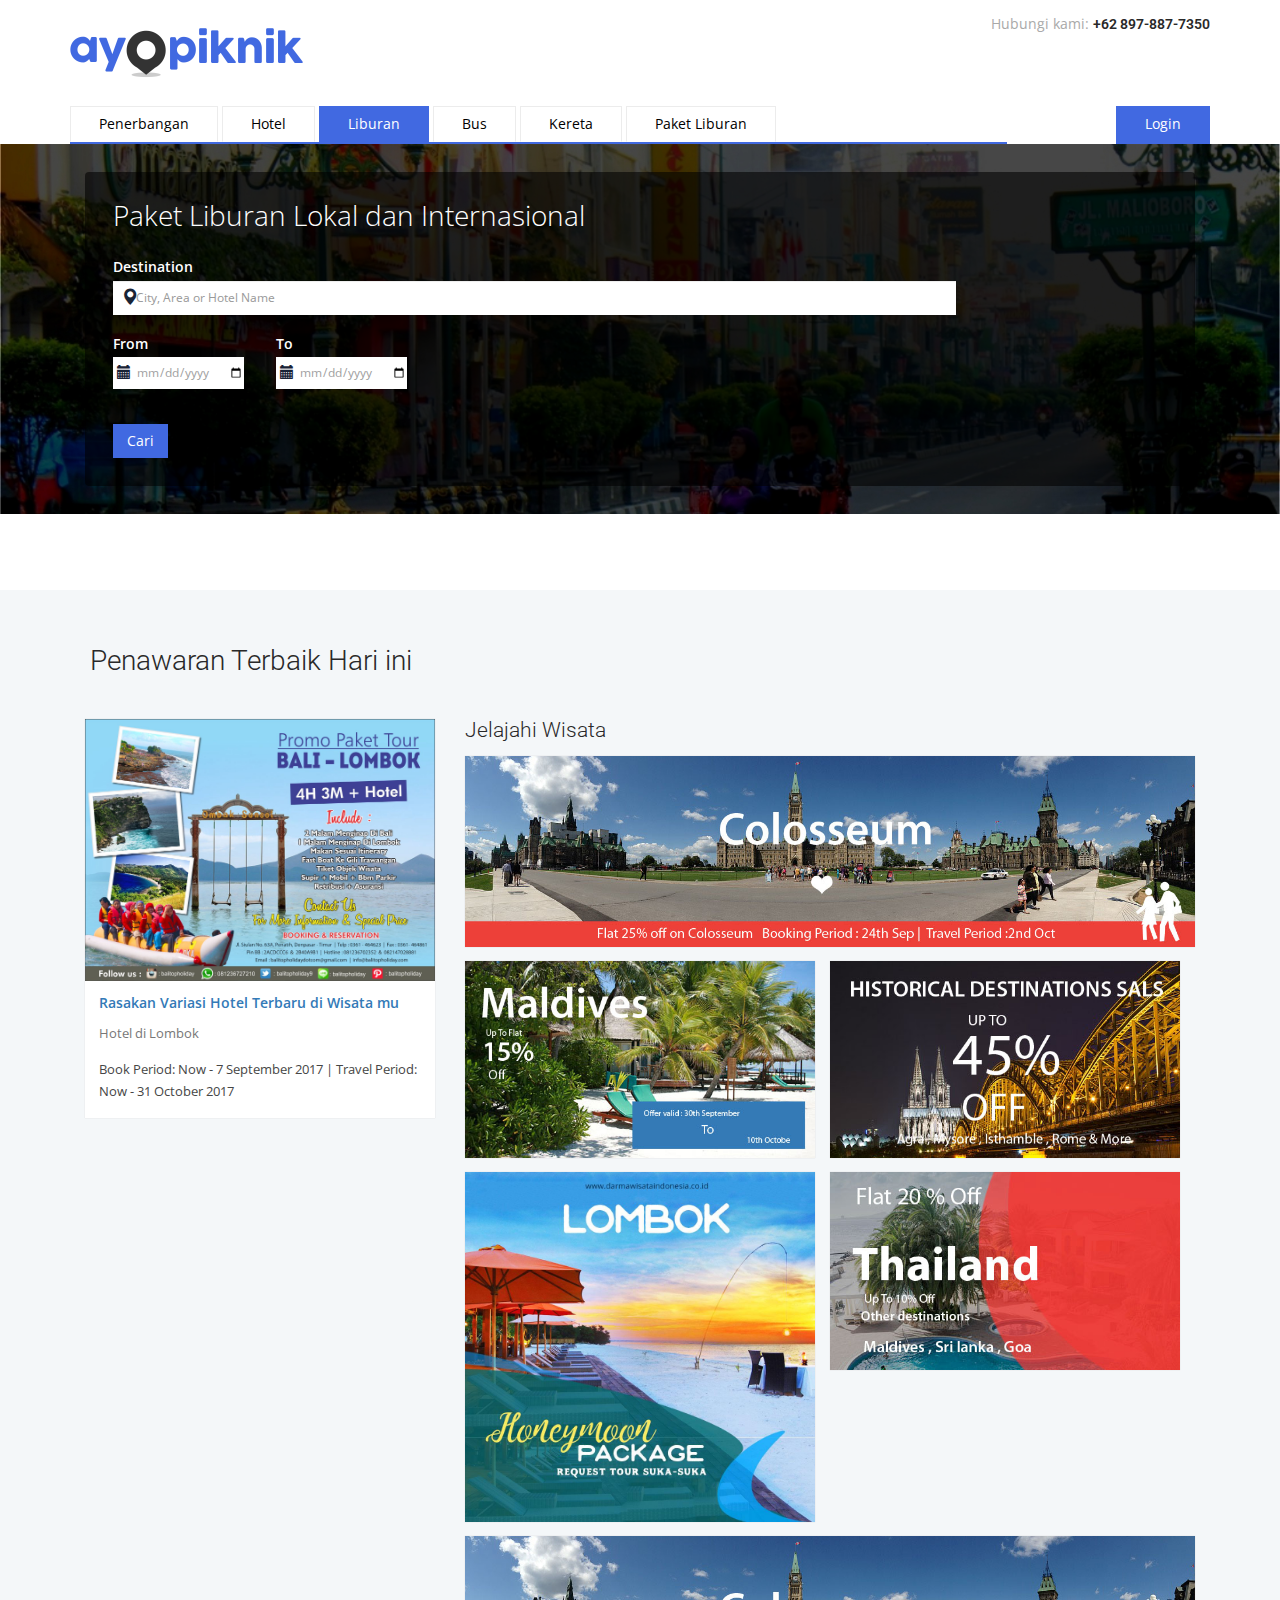
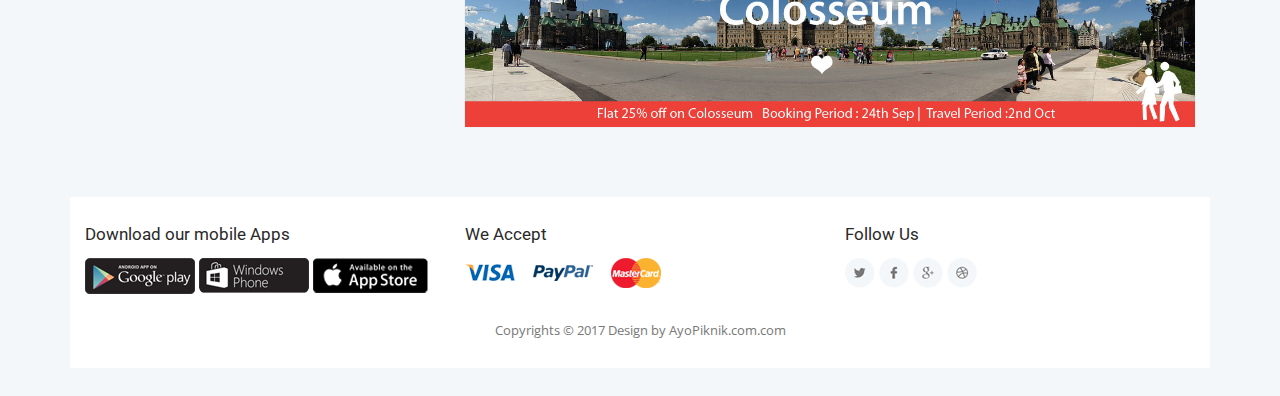
<file: holidays.html>
<!DOCTYPE html>
<html>
<head>
<title>AyoPiknik.com</title>
<meta name="viewport" content="width=device-width, initial-scale=1">
<meta http-equiv="Content-Type" content="text/html; charset=utf-8" />
<meta name="keywords" content="Govihar Responsive web template, Bootstrap Web Templates, Flat Web Templates, Andriod Compatible web template, 
	Smartphone Compatible web template, free webdesigns for Nokia, Samsung, LG, SonyErricsson, Motorola web design" />
<script type="application/x-javascript"> addEventListener("load", function() { setTimeout(hideURLbar, 0); }, false); function hideURLbar(){ window.scrollTo(0,1); } </script>
<link href="css/bootstrap.css" type="text/css" rel="stylesheet" media="all">
<link href="css/style.css" type="text/css" rel="stylesheet" media="all">
<link rel="stylesheet" href="css/flexslider.css" type="text/css" media="screen" />
<link type="text/css" rel="stylesheet" href="css/JFFormStyle-1.css" />
<script src="js/jquery.min.js"></script>
<script src="js/modernizr.custom.js"></script>
<link href='//fonts.googleapis.com/css?family=Roboto:400,100,100italic,300,300italic,400italic,500,700,500italic,700italic,900,900italic' rel='stylesheet' type='text/css'>
<link href='//fonts.googleapis.com/css?family=Open+Sans:400,300,300italic,400italic,600,600italic,700,700italic,800,800italic' rel='stylesheet' type='text/css'>
<script type="text/javascript">
		Rp. (document).ready(function () {
			Rp. ('#horizontalTab').easyResponsiveTabs({
				type: 'default',          
				width: 'auto', 
				fit: true   
			});
		});
	</script>
<script src="js/menu_jquery.js"></script>
</head>
<body>
	<div class="header">
		<div class="container">
			<div class="header-grids">
				<div class="logo">
					<h1><a  href="index.html"><img src="images/logo1.png"></a></h1>
				</div>
				<div class="header-dropdown">
					<div class="emergency-grid">
						<ul>
							<li>Hubungi kami: </li>
							<li class="call">+62 897-887-7350</li>
						</ul>
					</div>
					<div class="clearfix"> </div>
				</div>
				<div class="clearfix"> </div>
			</div>
			<div class="nav-top">
				<div class="top-nav">
					<span class="menu"><img src="images/menu.png" alt="" /></span>
					<ul class="nav1">
						<li><a href="index.html">Penerbangan</a></li>
						<li><a href="hotels.html">Hotel</a></li>
						<li class="active"><a href="holidays.html">Liburan</a></li>
						<li><a href="bus.html">Bus</a></li>
						<li><a href="trains.html">Kereta</a></li>
						<li><a href="weekend.html">Paket Liburan</a></li>
					</ul>
					<div class="clearfix"> </div>
							 <script> 
							   Rp. ( "span.menu" ).click(function() {
								 Rp. ( "ul.nav1" ).slideToggle( 300, function() {
								  });
								 });
							
							</script>
				</div>
				<div class="dropdown-grids">
						<div id="loginContainer"><a href="#" id="loginButton"><span>Login</span></a>
							<div id="loginBox">                
								<form id="loginForm">
									<div class="login-grids">
										<div class="login-grid-left">
											<fieldset id="body">
												<fieldset>
													<label for="email">Email Address</label>
													<input type="text" name="email" id="email">
												</fieldset>
												<fieldset>
													<label for="password">Password</label>
													<input type="password" name="password" id="password">
												</fieldset>
												<input type="submit" id="login" value="Sign in">
												<label for="checkbox"><input type="checkbox" id="checkbox"> <i>Remember me</i></label>
											</fieldset>
											<span><a href="#">Forgot your password?</a></span>
											<div class="or-grid">
												<p>OR</p>
											</div>
											<div class="social-sits">
												<div class="facebook-button">
													<a href="#">Connect with Facebook</a>
												</div>
												<div class="chrome-button">
													<a href="#">Connect with Google</a>
												</div>
												<div class="button-bottom">
													<p>New account? <a href="signup.html">Signup</a></p>
												</div>
											</div>
										</div>
									</div>
								</form>
							</div>
						</div>
				</div>
				<div class="clearfix"> </div>
			</div>
		</div>
	</div>
	<div class="banner holidays-banner">
		<div class="container">
			<div class="col-md-12 banner-right">
				<div class="sap_tabs">	
					<div class="booking-info about-booking-info">
						<h2>Paket Liburan Lokal dan Internasional</h2>
					</div>
					<div id="horizontalTab" style="display: block; width: 100%; margin: 0px;">	
									<div class="facts about-facts train-facts">
										<div class="booking-form train-form">
										<link rel="stylesheet" href="css/jquery-ui.css" />
											<script>
												Rp. (function() {
													Rp. ( "#datepicker,#datepicker1" ).datepicker();
												});
											</script>
											<div class="online_reservation">
													<div class="b_room">
														<div class="booking_room">
															<div class="reservation">
																<ul>		
																	<li  class="span1_of_1 desti about-desti">
																		 <h5>Destination</h5>
																		 <div class="book_date">
																			 <form>
																				<span class="glyphicon glyphicon-map-marker" aria-hidden="true"></span>
																				<input type="text" placeholder="City, Area or Hotel Name" class="typeahead1 input-md form-control tt-input" required="">
																			 </form>
																		 </div>					
																	 </li>
																</ul>
															</div>
															<div class="reservation">
																<ul>	
																	 <li  class="span1_of_1">
																		 <h5>From</h5>
																		 <div class="book_date">
																		 <form>
																			<span class="glyphicon glyphicon-calendar" aria-hidden="true"></span>
																			<input type="date" value="Select date" onfocus="this.value = '';" onblur="if (this.value == '') {this.value = 'Select date';}">
																		</form>
																		 </div>		
																	 </li>
																	 <li  class="span1_of_1 left">
																		 <h5>To</h5>
																		 <div class="book_date">
																			 <form>
																				<span class="glyphicon glyphicon-calendar" aria-hidden="true"></span>
																				<input type="date" value="Select date" onfocus="this.value = '';" onblur="if (this.value == '') {this.value = 'Select date';}">
																			</form>
																		 </div>					
																	 </li>
																	 <div class="clearfix"></div>
																</ul>
															</div>
															<div class="reservation">
																<ul>	
																	 <li class="span1_of_3">
																			<div class="date_btn">
																				<form>
																					<input type="submit" value="Cari" />
																				</form>
																			</div>
																	 </li>
																	 <div class="clearfix"></div>
																</ul>
															</div>
														</div>
														<div class="clearfix"></div>
													</div>
											</div>
											<!---->
										</div>	
									</div>
					</div>	
				</div>
			</div>
			<div class="clearfix"> </div>
		</div>
	</div>
	<div class="move-text">
		<div class="marquee">Register your hotel with us free of cost.<a href="signup.html">Here</a></div>
		<script type="text/javascript" src="js/jquery.marquee.min.js"></script>
        <script>
		  $('.marquee').marquee({ pauseOnHover: true });
		</script>
	</div>
	<div class="banner-bottom">
		<div class="container">
			<div class="banner-bottom-info">
				<h3 style="margin-left:20px">Penawaran Terbaik Hari ini</h3>
			</div>
			<div class="banner-bottom-grids">
				<div class="col-md-4 banner-bottom-grid">
					<div class="banner-bottom-right">
						<a href="products.html">
							<img src="images/a3.jpg" alt="" />
							<div class="destinations-grid-info tours">
									<h5>Rasakan Variasi Hotel Terbaru di Wisata mu</h5>
									<p>Hotel di Lombok</p>
									<p class="b-period">Book Period: Now - 7 September 2017 | Travel Period: Now - 31 October 2017 </p>
							</div>
						</a>
					</div>
				</div>
				<div class="col-md-8 banner-bottom-grid holidays-bottom-grid">
					<div class="holidays-grids">
						<div class="holidays-info">
							<h4>Jelajahi Wisata</h4>
						</div>
						<div class="holidays-grid">
							<a href="products.html"><img src="images/h5.jpg" alt="" /></a>
						</div>
					</div>
					<div class="holidays-top-grids">
						<div class="col-md-6 holidays-top-grid">
							<a href="products.html"><img src="images/h2.jpg" alt="" /></a>
						</div>
						<div class="col-md-6 holidays-top-grid">
							<a href="products.html"><img src="images/a4.jpg" alt="" /></a>
						</div>
						<div class="clearfix"> </div>
					</div>
					<div class="holidays-top-grids">
						<div class="col-md-6 holidays-top-grid">
							<a href="products.html"><img src="images/a2.jpg" alt="" /></a>
						</div>
						<div class="col-md-6 holidays-top-grid">
							<a href="products.html"><img src="images/h1.jpg" alt="" /></a>
						</div>
						<div class="clearfix"> </div>
					</div>
					<div class="holidays-grid">
						<a href="products.html"><img src="images/h5.jpg" alt="" /></a>
					</div>
				</div>
				<div class="clearfix"> </div>
			</div>
		</div>
	</div>
				<div class="footer">
	</div>
	<div class="footer-bottom-grids">
		<div class="container">
				<div class="footer-bottom-top-grids">
					<div class="col-md-4 footer-bottom-left">
						<h4>Download our mobile Apps</h4>
						<div class="d-apps">
							<ul>
								<li><a href="#"><img src="images/app1.png" alt="" /></a></li>
								<li><a href="#"><img src="images/app2.png" alt="" /></a></a></li>
								<li><a href="#"><img src="images/app3.png" alt="" /></a></a></li>
							</ul>
						</div>
					</div>
					<div class="col-md-4 footer-bottom-left">
						<h4>We Accept</h4>
						<div class="a-cards">
							<ul>
								<li><a href="#"><img src="images/c1.png" alt="" /></a></li>
								<li><a href="#"><img src="images/c2.png" alt="" /></a></a></li>
								<li><a href="#"><img src="images/c3.png" alt="" /></a></a></li>
							</ul>
						</div>
					</div>
					<div class="col-md-4 footer-bottom-left">
						<h4>Follow Us</h4>
						<div class="social">
							<ul>
								<li><a href="#" class="facebook"> </a></li>
								<li><a href="#" class="facebook twitter"> </a></li>
								<li><a href="#" class="facebook chrome"> </a></li>
								<li><a href="#" class="facebook dribbble"> </a></li>
							</ul>
						</div>
					</div>
					<div class="clearfix"> </div>
					<div class="copyright">
							<p>Copyrights © 2017 Design by <a href="index.html">AyoPiknik.com.com</a></p>
					</div>
				</div>
		</div>
	</div>
	<script defer src="js/jquery.flexslider.js"></script>
	<script src="js/easyResponsiveTabs.js" type="text/javascript"></script>
	<script src="js/jquery-ui.js"></script>
	<script type="text/javascript" src="js/script.js"></script>
	<script type="text/javascript">
		Rp. (function(){
			SyntaxHighlighter.all();
			});
			Rp. (window).load(function(){
			Rp. ('.flexslider').flexslider({
			animation: "slide",
			start: function(slider){
			Rp. ('body').removeClass('loading');
			}
			});
		});
	</script>		
</body>
</html>
</file>
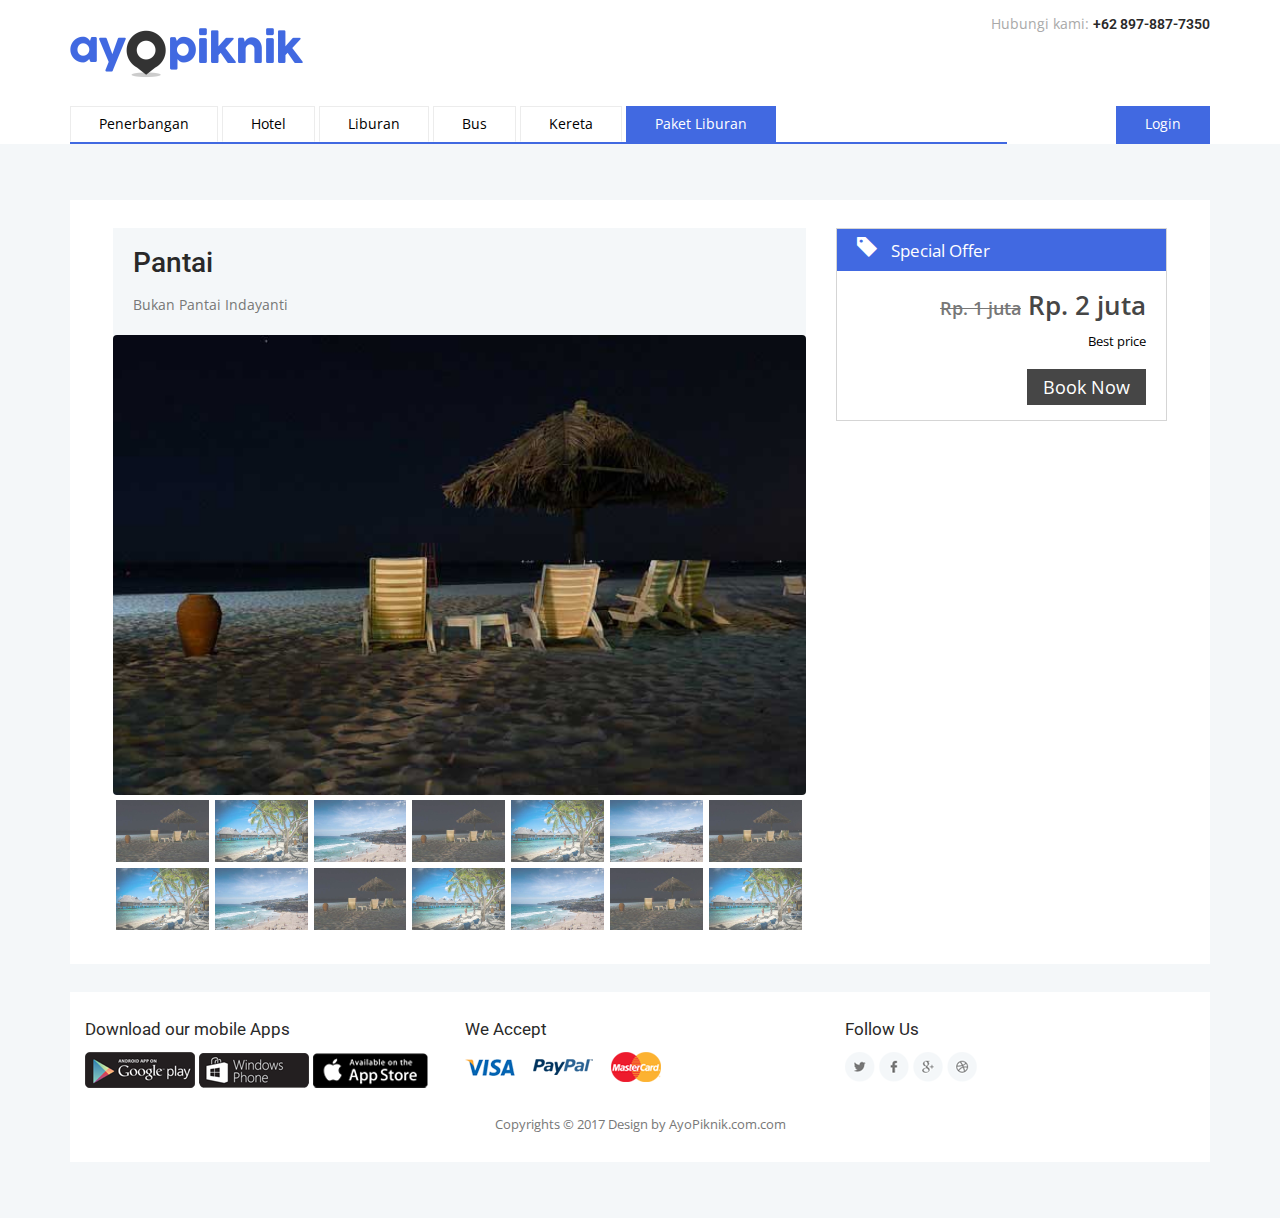
<file: p-single.html>
<!DOCTYPE html>
<html>
<head>
<title>AyoPiknik.com</title>
<meta name="viewport" content="width=device-width, initial-scale=1">
<meta http-equiv="Content-Type" content="text/html; charset=utf-8" />
<meta name="keywords" content="Govihar Responsive web template, Bootstrap Web Templates, Flat Web Templates, Andriod Compatible web template, 
	Smartphone Compatible web template, free webdesigns for Nokia, Samsung, LG, SonyErricsson, Motorola web design" />
<script type="application/x-javascript"> addEventListener("load", function() { setTimeout(hideURLbar, 0); }, false); function hideURLbar(){ window.scrollTo(0,1); } </script>
<link href="css/bootstrap.css" type="text/css" rel="stylesheet" media="all">
<link href="css/style.css" type="text/css" rel="stylesheet" media="all">
<link rel="stylesheet" href="css/flexslider.css" type="text/css" media="screen" />
<link type="text/css" rel="stylesheet" href="css/JFFormStyle-1.css" />
<script src="js/jquery.min.js"></script>
<script src="js/modernizr.custom.js"></script>
<link href='//fonts.googleapis.com/css?family=Roboto:400,100,100italic,300,300italic,400italic,500,700,500italic,700italic,900,900italic' rel='stylesheet' type='text/css'>
<link href='//fonts.googleapis.com/css?family=Open+Sans:400,300,300italic,400italic,600,600italic,700,700italic,800,800italic' rel='stylesheet' type='text/css'>
<script type="text/javascript">
		$(document).ready(function () {
			$('#horizontalTab').easyResponsiveTabs({
				type: 'default',            
				width: 'auto', 
				fit: true   			});
		});
	</script>
<script src="js/menu_jquery.js"></script>
</head>
<body>
	<div class="header">
		<div class="container">
			<div class="header-grids">
				<div class="logo">
					<h1><a  href="index.html"><img src="images/logo1.png"></a></h1>
				</div>
				<div class="header-dropdown">
					<div class="emergency-grid">
						<ul>
							<li>Hubungi kami: </li>
							<li class="call">+62 897-887-7350</li>
						</ul>
					</div>
					<div class="clearfix"> </div>
				</div>
				<div class="clearfix"> </div>
			</div>
			<div class="nav-top">
				<div class="top-nav">
					<span class="menu"><img src="images/menu.png" alt="" /></span>
					<ul class="nav1">
						<li><a href="index.html">Penerbangan</a></li>
						<li><a href="hotels.html">Hotel</a></li>
						<li><a href="holidays.html">Liburan</a></li>
						<li><a href="bus.html">Bus</a></li>
						<li><a href="trains.html">Kereta</a></li>
						<li  class="active"><a href="weekend.html">Paket Liburan</a></li>
					</ul>
					<div class="clearfix"> </div>
							 <script> 
							   $( "span.menu" ).click(function() {
								 $( "ul.nav1" ).slideToggle( 300, function() {
								  });
								 });
							
							</script>
				</div>
				<div class="dropdown-grids">
						<div id="loginContainer"><a href="#" id="loginButton"><span>Login</span></a>
							<div id="loginBox">                
								<form id="loginForm">
									<div class="login-grids">
										<div class="login-grid-left">
											<fieldset id="body">
												<fieldset>
													<label for="email">Email Address</label>
													<input type="text" name="email" id="email">
												</fieldset>
												<fieldset>
													<label for="password">Password</label>
													<input type="password" name="password" id="password">
												</fieldset>
												<input type="submit" id="login" value="Sign in">
												<label for="checkbox"><input type="checkbox" id="checkbox"> <i>Remember me</i></label>
											</fieldset>
											<span><a href="#">Forgot your password?</a></span>
											<div class="or-grid">
												<p>OR</p>
											</div>
											<div class="social-sits">
												<div class="facebook-button">
													<a href="#">Connect with Facebook</a>
												</div>
												<div class="chrome-button">
													<a href="#">Connect with Google</a>
												</div>
												<div class="button-bottom">
													<p>New account? <a href="signup.html">Signup</a></p>
												</div>
											</div>
										</div>
									</div>
								</form>
							</div>
						</div>
				</div>
				<div class="clearfix"> </div>
			</div>
		</div>
	</div>
	<div class="banner-bottom">
		<div class="container">
			<div class="faqs-top-grids">
				<div class="single-page">
						<div class="col-md-8 single-gd-lt">
							<div class="single-pg-hdr">
								<h2>Pantai</h2>
								<p>Bukan Pantai Indayanti</p>
							</div>
							<div class="flexslider">
											<ul class="slides">
												<li data-thumb="images/p1.jpg">
													<img src="images/p1.jpg" alt=""/>
												</li>
												<li data-thumb="images/p2.jpg">
													<img src="images/p2.jpg" alt=""/>
												</li>
											
												<li data-thumb="images/p4.jpg">
													<img src="images/p4.jpg" alt=""/>
												</li>
												<li data-thumb="images/p1.jpg">
													<img src="images/p1.jpg" alt=""/>
												</li>
												<li data-thumb="images/p2.jpg">
													<img src="images/p2.jpg" alt=""/>
												</li>
												
												<li data-thumb="images/p4.jpg">
													<img src="images/p4.jpg" alt=""/>
												</li>
												<li data-thumb="images/p1.jpg">
													<img src="images/p1.jpg" alt=""/>
												</li>
												<li data-thumb="images/p2.jpg">
													<img src="images/p2.jpg" alt=""/>
												</li>
												
												<li data-thumb="images/p4.jpg">
													<img src="images/p4.jpg" alt=""/>
												</li>
												<li data-thumb="images/p1.jpg">
													<img src="images/p1.jpg" alt=""/>
												</li>
												<li data-thumb="images/p2.jpg">
													<img src="images/p2.jpg" alt=""/>
												</li>
												<li data-thumb="images/p4.jpg">
													<img src="images/p4.jpg" alt=""/>
												</li>
												<li data-thumb="images/p1.jpg">
													<img src="images/p1.jpg" alt=""/>
												</li>
												<li data-thumb="images/p2.jpg">
													<img src="images/p2.jpg" alt=""/>
												</li>
																			</ul>
							</div>
									<script defer src="js/jquery.flexslider.js"></script>
										<script>
										$(window).load(function() {
										  $('.flexslider').flexslider({
											animation: "slide",
											controlNav: "thumbnails"
										  });
										});
										</script>

						</div>
						<div class="col-md-4 single-gd-rt">
							<div class="spl-btn">
								<div class="spl-btn-bor">
									<a href="#">
										<span class="glyphicon glyphicon-tag" aria-hidden="true"></span>											
									</a>
									<p>Special Offer</p>	
									<script>
										$(document).ready(function(){
										$('[data-toggle="tooltip"]').tooltip();   
										});
									</script>
								</div>
								<div class="sp-bor-btn text-right">
									<h4><span>Rp. 1 juta</span> Rp. 2 juta</h4>
									<p class="best-pri">Best price</p>
									<a class="best-btn" href="#">Book Now</a>
								</div>
							</div>
							<div class="map-gd">
								<iframe src="https://www.google.com/maps/embed?pb=!1m18!1m12!1m3!1d63718.72916803739!2d102.31975295000002!3d3.489618449999993!2m3!1f0!2f0!3f0!3m2!1i1024!2i768!4f13.1!3m3!1m2!1s0x31ceba2007355f81%3A0xd2ff1ad6a3ca801!2sMentakab%2C+Pahang%2C+Malaysia!5e0!3m2!1sen!2sin!4v1439535856431"></iframe>
							</div>
							</div>
						<div class="clearfix"></div>
				</div>
			</div>
	</div>
	<div class="footer">
	<div class="footer-bottom-grids">
		<div class="container">
				<div class="footer-bottom-top-grids">
					<div class="col-md-4 footer-bottom-left">
						<h4>Download our mobile Apps</h4>
						<div class="d-apps">
							<ul>
								<li><a href="#"><img src="images/app1.png" alt="" /></a></li>
								<li><a href="#"><img src="images/app2.png" alt="" /></a></a></li>
								<li><a href="#"><img src="images/app3.png" alt="" /></a></a></li>
							</ul>
						</div>
					</div>
					<div class="col-md-4 footer-bottom-left">
						<h4>We Accept</h4>
						<div class="a-cards">
							<ul>
								<li><a href="#"><img src="images/c1.png" alt="" /></a></li>
								<li><a href="#"><img src="images/c2.png" alt="" /></a></a></li>
								<li><a href="#"><img src="images/c3.png" alt="" /></a></a></li>
							</ul>
						</div>
					</div>
					<div class="col-md-4 footer-bottom-left">
						<h4>Follow Us</h4>
						<div class="social">
							<ul>
								<li><a href="#" class="facebook"> </a></li>
								<li><a href="#" class="facebook twitter"> </a></li>
								<li><a href="#" class="facebook chrome"> </a></li>
								<li><a href="#" class="facebook dribbble"> </a></li>
							</ul>
						</div>
					</div>
					<div class="clearfix"> </div>
					<div class="copyright">
						<p>Copyrights © 2017 Design by <a href="index.html/">AyoPiknik.com.com</a></p>
					</div>
				</div>
		</div>
	</div>
	<script defer src="js/jquery.flexslider.js"></script>
	<script src="js/easyResponsiveTabs.js" type="text/javascript"></script>
	<script src="js/jquery-ui.js"></script>
	<script type="text/javascript" src="js/script.js"></script>	
</body>
</html>
</file>
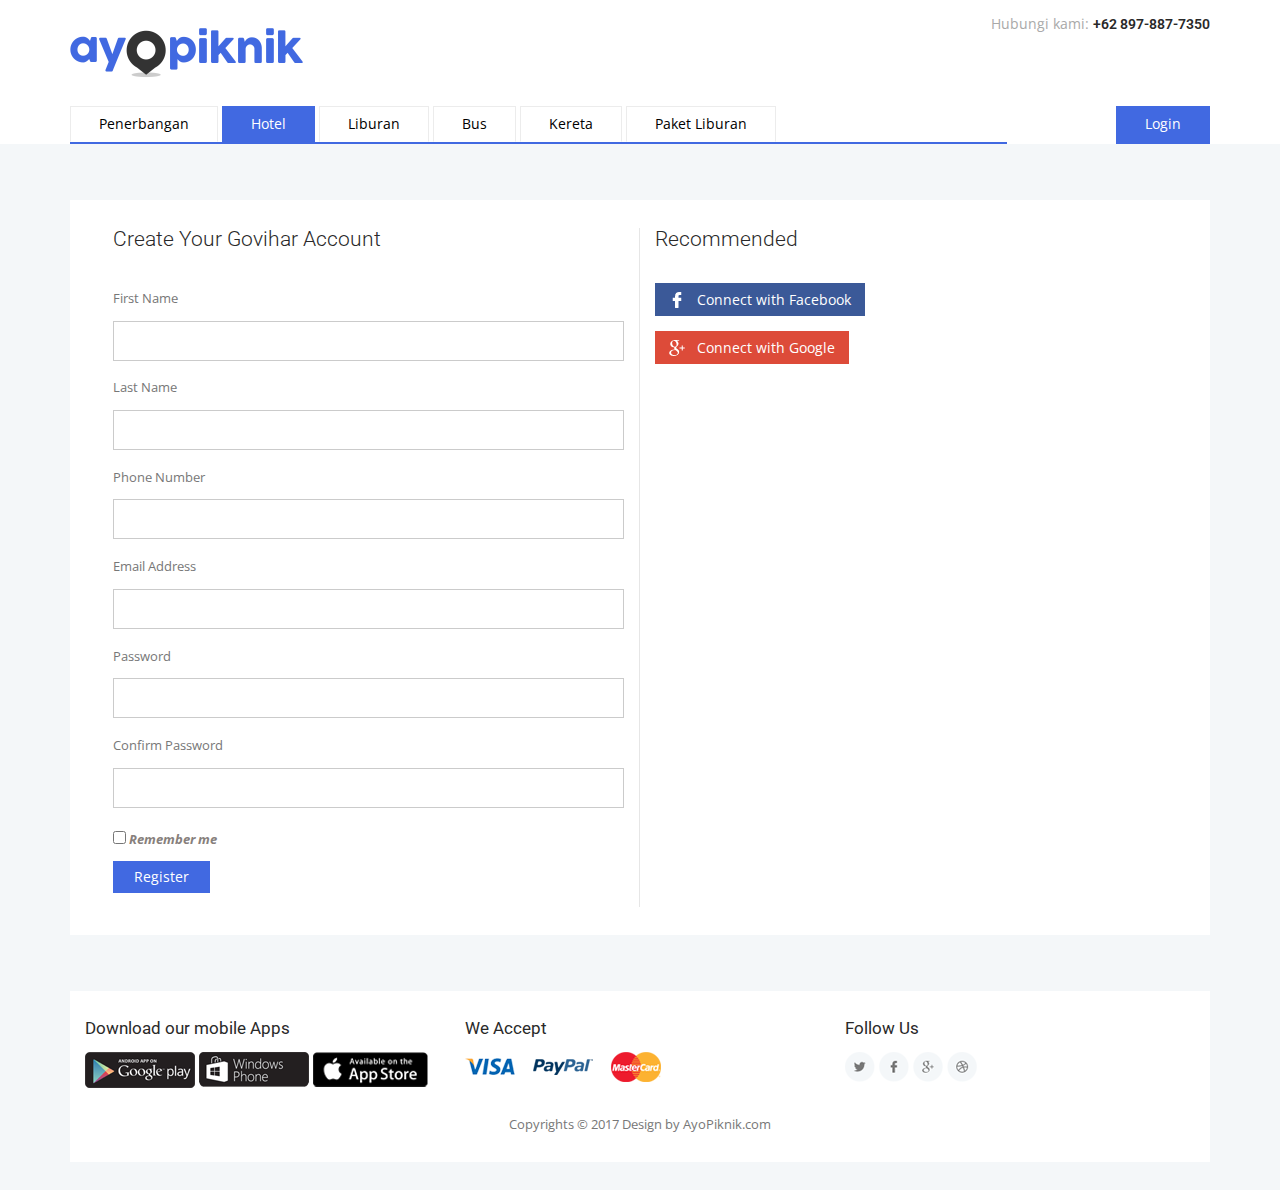
<file: signup.html>
<!DOCTYPE html>
<html>
<head>
<title>AyoPiknik.com</title>
<meta name="viewport" content="width=device-width, initial-scale=1">
<meta http-equiv="Content-Type" content="text/html; charset=utf-8" />
<meta name="keywords" content="Govihar Responsive web template, Bootstrap Web Templates, Flat Web Templates, Andriod Compatible web template, 
	Smartphone Compatible web template, free webdesigns for Nokia, Samsung, LG, SonyErricsson, Motorola web design" />
<script type="application/x-javascript"> addEventListener("load", function() { setTimeout(hideURLbar, 0); }, false); function hideURLbar(){ window.scrollTo(0,1); } </script>
<link href="css/bootstrap.css" type="text/css" rel="stylesheet" media="all">
<link href="css/style.css" type="text/css" rel="stylesheet" media="all">
<link rel="stylesheet" href="css/flexslider.css" type="text/css" media="screen" />
<link type="text/css" rel="stylesheet" href="css/JFFormStyle-1.css" />
<script src="js/jquery.min.js"></script>
<script src="js/modernizr.custom.js"></script>
<link href='//fonts.googleapis.com/css?family=Roboto:400,100,100italic,300,300italic,400italic,500,700,500italic,700italic,900,900italic' rel='stylesheet' type='text/css'>
<link href='//fonts.googleapis.com/css?family=Open+Sans:400,300,300italic,400italic,600,600italic,700,700italic,800,800italic' rel='stylesheet' type='text/css'>
<script type="text/javascript">
		$(document).ready(function () {
			$('#horizontalTab').easyResponsiveTabs({
				type: 'default',            
				width: 'auto', 
				fit: true   
			});
		});
	</script>
<script src="js/menu_jquery.js"></script>
</head>
<body>
	<div class="header">
		<div class="container">
			<div class="header-grids">
				<div class="logo">
					<h1><a  href="index.html"><img src="images/logo1.png"></a></h1>
				</div>
				<div class="header-dropdown">
					<div class="emergency-grid">
						<ul>
							<li>Hubungi kami: </li>
							<li class="call">+62 897-887-7350</li>
						</ul>
					</div>
					<div class="clearfix"> </div>
				</div>
				<div class="clearfix"> </div>
			</div>
			<div class="nav-top">
				<div class="top-nav">
					<span class="menu"><img src="images/menu.png" alt="" /></span>
					<ul class="nav1">
						<li><a href="index.html">Penerbangan</a></li>
						<li class="active"><a href="hotels.html">Hotel</a></li>
						<li><a href="holidays.html">Liburan</a></li>
						<li><a href="bus.html">Bus</a></li>
						<li><a href="trains.html">Kereta</a></li>
						<li><a href="weekend.html">Paket Liburan</a></li>
					</ul>
					<div class="clearfix"> </div>
							 <script> 
							   $( "span.menu" ).click(function() {
								 $( "ul.nav1" ).slideToggle( 300, function() {
								  });
								 });
							
							</script>
				</div>
				<div class="dropdown-grids">
						<div id="loginContainer"><a href="#" id="loginButton"><span>Login</span></a>
							<div id="loginBox">                
								<form id="loginForm">
									<div class="login-grids">
										<div class="login-grid-left">
											<fieldset id="body">
												<fieldset>
													<label for="email">Email Address</label>
													<input type="text" name="email" id="email">
												</fieldset>
												<fieldset>
													<label for="password">Password</label>
													<input type="password" name="password" id="password">
												</fieldset>
												<input type="submit" id="login" value="Sign in">
												<label for="checkbox"><input type="checkbox" id="checkbox"> <i>Remember me</i></label>
											</fieldset>
											<span><a href="#">Forgot your password?</a></span>
											<div class="or-grid">
												<p>OR</p>
											</div>
											<div class="social-sits">
												<div class="facebook-button">
													<a href="#">Connect with Facebook</a>
												</div>
												<div class="chrome-button">
													<a href="#">Connect with Google</a>
												</div>
												<div class="button-bottom">
													<p>New account? <a href="signup.html">Signup</a></p>
												</div>
											</div>
										</div>
									</div>
								</form>
							</div>
						</div>
				</div>
				<div class="clearfix"> </div>
			</div>
		</div>
	</div>
	<div class="banner-bottom">
		<div class="container">
			<div class="faqs-top-grids">
				<div class="book-grids">
					<div class="col-md-6 book-left">
						<div class="book-left-info">
							<h3>Create Your Govihar Account</h3>
						</div>
						<div class="book-left-form">
							<form>
								<p>First Name</p>
								<input type="text" value="" onfocus="this.value='';" onblur="if (this.value == '') {this.value ='';}">
								<p>Last Name</p>
								<input type="text" value="" onfocus="this.value='';" onblur="if (this.value == '') {this.value ='';}">
								<p>Phone Number</p>
								<input type="text" value="" onfocus="this.value='';" onblur="if (this.value == '') {this.value ='';}">
								<p>Email Address</p>
								<input type="text" value="" onfocus="this.value='';" onblur="if (this.value == '') {this.value ='';}">
								<p>Password</p>
								<input type="password" name="password" id="password">
								<p>Confirm Password</p>
								<input type="password" name="password" id="password">
								<label for="checkbox"><input type="checkbox" id="checkbox"> <i>Remember me</i></label>
								<input type="submit" id="login" value="Register">
							</form>
						</div>
					</div>
					<div class="col-md-6 book-left book-right">
						<div class="book-left-info">
							<h3>Recommended</h3>
						</div>
						<div class="book-left-bottom">
							<div class="book-left-facebook">
								<a href="#">Connect with Facebook</a>
							</div>
							<div class="book-left-chrome">
								<a href="#">Connect with Google</a>
							</div>
						</div>
					</div>
					<div class="clearfix"> </div>
				</div>
			</div>
		</div>
	</div>
	<div class="footer">
	</div>
	<div class="footer-bottom-grids">
		<div class="container">
				<div class="footer-bottom-top-grids">
					<div class="col-md-4 footer-bottom-left">
						<h4>Download our mobile Apps</h4>
						<div class="d-apps">
							<ul>
								<li><a href="#"><img src="images/app1.png" alt="" /></a></li>
								<li><a href="#"><img src="images/app2.png" alt="" /></a></a></li>
								<li><a href="#"><img src="images/app3.png" alt="" /></a></a></li>
							</ul>
						</div>
					</div>
					<div class="col-md-4 footer-bottom-left">
						<h4>We Accept</h4>
						<div class="a-cards">
							<ul>
								<li><a href="#"><img src="images/c1.png" alt="" /></a></li>
								<li><a href="#"><img src="images/c2.png" alt="" /></a></a></li>
								<li><a href="#"><img src="images/c3.png" alt="" /></a></a></li>
							</ul>
						</div>
					</div>
					<div class="col-md-4 footer-bottom-left">
						<h4>Follow Us</h4>
						<div class="social">
							<ul>
								<li><a href="#" class="facebook"> </a></li>
								<li><a href="#" class="facebook twitter"> </a></li>
								<li><a href="#" class="facebook chrome"> </a></li>
								<li><a href="#" class="facebook dribbble"> </a></li>
							</ul>
						</div>
					</div>
					<div class="clearfix"> </div>
					<div class="copyright">
							<p>Copyrights © 2017 Design by <a href="index.html">AyoPiknik.com</a></p>
					</div>
				</div>
		</div>
	</div>
	<script defer src="js/jquery.flexslider.js"></script>
	<script src="js/easyResponsiveTabs.js" type="text/javascript"></script>
	<script src="js/jquery-ui.js"></script>
	<script type="text/javascript" src="js/script.js"></script>	
</body>
</html>
</file>
<file: css/style.css>
body{
	margin:0;
	font-family: 'Open Sans', sans-serif;
	background-color:#fff;
}
body a{
	transition: 0.5s all ease;
	-webkit-transition: 0.5s all ease;
	-moz-transition: 0.5s all ease;
	-o-transition: 0.5s all ease;
	-ms-transition: 0.5s all ease;
	text-decoration:none;
}
h1,h2,h3,h4,h5,h6{
	margin:0;			   
}
p{
	margin:0;
}
ul,label{
	margin:0;
	padding:0;
}
body a:hover{
	text-decoration:none;
}
/*--header--*/
.header {
    padding: 1em 0 0 0;
    position: relative;
}
nav.navbar.navbar-default {
    background: none;
}
nav.navbar.navbar-default {
    background: none;
    border: none;
    margin: 0;
}
.logo {
    float: left;
}
.logo h1{
	margin:.4em 0 0 0 ;
}
.logo h1 a {
    color: #292929;
    padding: 0.2em 0;
    font-family: 'Roboto', sans-serif;
    font-weight: 600;
    font-size: 1em;
}
.logo h1 a span{
	color:#4169E1;
}
/*-- top-nav --*/
.nav-top{
    margin: 2em 0 0 0;
}
.top-nav{
    margin: 0 auto 0 0;
    width: 82.2%;
	float:left;
}
.top-nav ul {
    padding: 0;
    margin: 0;
    border-bottom: solid 2px #4169E1;
}
.top-nav ul li{
    display: inline-block;
    text-decoration: none;
}
.top-nav ul li.active a{
	background:#4169E1;
	color:#FFF;
	border: solid 1px #4169E1;
}
.top-nav ul li a:hover{
	background:#4169E1;
	color:#FFF;	
	border: solid 1px #4169E1;
}
.top-nav ul li a{
    display: block;
    padding: .5em 2em;
    color: black;
	 border: solid 1px #ECECEC;
    border-bottom: solid 1px #FFF;
}
.header-dropdown {
    float: right;
    width: 38%;
}
.dropdown-grids {
    float: right;
    border-bottom: solid 2px #4169E1;
}
/*--Login --*/
#loginContainer {
    position: relative;
    padding: 0.5em 0em;
    border: solid 1px #4169E1;
    background: #4169E1;
}
#loginContainer a span{
    padding: .5em 2em;
    color: #FFF;
}
#loginButton {  
    position:relative;
    z-index:30;
    cursor:pointer;
}
#loginBox {
    position: absolute;
    top: 45px;
    left: -282px;
    display: none;
    z-index: 99999;
}
#loginForm:after {
    content: '';
    position: absolute;
    right: 25px;
    top: -9px;
    border-left: 10px solid rgba(0, 0, 0, 0);
    border-right: 10px solid rgba(0, 0, 0, 0);
    border-bottom: 10px solid #FFFFFF;
}
#loginForm {
    width: 375px;
    background: #fff;
    border: 1px solid #d6d6d6;
}
#loginForm fieldset {
    margin:0 0 15px 0;
    display:block;
    border:0;
    padding:0;
}
fieldset#body {
    border-radius: 3px;
    -webkit-border-radius: 3px;
    -moz-border-radius: 3px;
    -o-border-radius: 3px;
    margin: 0 0 1em 0;
}
#loginForm #checkbox {
    width:auto;
    margin:3px 6px 0 0;
    float:left;
    padding:0;
    border:0;
    *margin:-3px 9px 0 0; 
}
#body label {
    color:#87807c;
    margin:10px 0 0 0;
    display:block;
    float:left;
    font-size:0.9em;
}
#loginForm #body fieldset label{
    display: block;
    float: none;
    margin: 0 0 6px 0;
    font-weight: 400;
}
#body label i {
    color: #9E9E9E;
    font-size: 1em;
    font-weight: 400;
}
#loginForm input {
    width: 100%;
    border: 1px solid #DADADA;
    color: #222;
    background: #FFF;
    padding: 6px;
    font-size: 0.9em;
    -webkit-apperance: none;
}
#loginForm #login {
	background: #4169E1;
    color: #fff;
    font-size: 1em;
    padding: 5px 20px;
    border: 1px solid #4169E1;
    transition: all .5s;
    -webkit-transition: all .5s;
    -moz-transition: all .5s;
    -o-transition: all .5s;
}
#loginForm #login:hover {
    background: #FFFFFF;
    color: #777;
    border: 1px solid #777;
}
#loginForm span {
    display: block;
    padding-bottom: 15px;
}
#loginForm span a{
    color: #777 !important;
    padding: 0 !important;
    font-size: .9em;
}
#loginForm span a:hover{
    text-decoration: none;
    color: #2B2B2B !important;
}
input:focus {
    outline:none;
}
.login-grid-left{
    float: none;
    width: 100%;
    padding: 2em;
}
.or-grid{
	margin: 1em 0;
    position: relative;
    text-align: center;
}
.or-grid p{
	color:#777;
	font-size:1em;
	margin:0;
}
.or-grid p:before{
    content: '';
    background: #777;
    padding: .4px;
    position: absolute;
    width: 43%;
    top: 47%;
    left: 1%;
}
.or-grid p:after{
    content: '';
    background: #777;
    padding: .4px;
    position: absolute;
    width: 43%;
    top: 47%;
    right: 1%;
}
.social-sits {
    margin: 2em 0 0 0;
}
.facebook-button {
    margin-bottom: 2em;
}
.button-bottom {
    margin-top: 1em;
}
.facebook-button a {
    background: url(../images/fb1.png) no-repeat 14px 9px #3b5998;
    color: #fff;
    padding: .5em 1em .5em 3em;
    text-decoration: none;
    font-size: 14px;
}
.chrome-button a {
    background: url(../images/ch1.png) no-repeat 14px 9px #dd4b39;
    color: #FFF;
    font-size: 14px;
    padding: .5em 1em .5em 3em;
    text-decoration: none;
}
.social-sits p {
    color: #777;
    font-size: .9em;
}
.button-bottom p a {
    color: #DF2229;
}
.emergency-grid {
    float: right;
}
.emergency-grid ul{
	padding:0;
	margin:0;
}
.emergency-grid ul li{
    display: inline-block;
    color: #A9A9A9;
    margin: 0;
    font-size: 1em;
}
.emergency-grid ul li.call{
    color: #292929;
    font-family: 'Roboto', sans-serif;
    font-weight: 600;
    font-size: 1em;
}
/*--//Login --*/
/*-- banner --*/
.banner{
    background: url(../images/banner.jpg) no-repeat 0px 0px;
    background-size: cover;
    padding: 2em 0;
}
.offer{
    margin: 1em 0 0 0;
    border: solid 1px #FFF;
    padding: 1em;
    background: rgba(0, 0, 0, 0.57);
}
.offer-left{
	float:left;
	width:70%;
}
.offer-left h5{
	color:#FFF;
	font-size:1em;
	font-weight:600;
	margin:0;
}
.offer-left p{
	color:#FFF;
	font-size:.9em;
	margin:0;
}
.offer-right{
    float: right;
    margin: .5em 0 0 0;
}
.offer-right a{
    background: #4169E1;
    text-shadow: none;
    color: #FFFFFF;
    font-size: .9em;
    padding: .5em 1em;
	border: solid 1px #4169E1;
}
.offer-right a:hover{
	border: solid 1px #FFF;
	background: none;
}
/*----sap-----*/
.sap_tabs {
    background: rgba(0, 0, 0, 0.57);
    padding: 2em;
    border-radius: 4px;
}
.facts{
    padding: 2em 0 0 0;
}
.top1{
  margin-top: 2%;
}
.tab-text h3 a {
  color: #918D8D;
  font-size: 1.4em;
  text-decoration: none;
}
.resp-tab-item:first-child{
    border-left: none;
    margin-right: 1em;
}
i.resp-tab-item.lost {
  margin: 0;
}
.resp-tab-item{
    border: none;
    color: #2B2B2B;
    font-size: 1em;
    background: #FFFFFF;
    cursor: pointer;
    padding: .5em 1em;
    display: inline-block;
    text-align: center;
    list-style: none;
    float: left;
    outline: none;
    -webkit-transition: all 0.3s ease-out;
    -moz-transition: all 0.3s ease-out;
    -ms-transition: all 0.3s ease-out;
    -o-transition: all 0.3s ease-out;
    transition: all 0.3s ease-out;
    font-weight: 600;
}
.resp-tab-item:hover {
    background: #f9f9f9;
    text-shadow: none;
    color: #2B2B2B;	
}
.resp-tab-active {
    background: #4169E1;
    text-shadow: none;
    color: #FFFFFF;
}
h2.resp-accordion {
  cursor: pointer;
  padding: 5px;
  display: none;
}
.resp-tab-content {
  display: none;
}
.resp-content-active, .resp-accordion-active {
   display: block;
}
.tab-text{
  float:right;
  width:68.5%;
  position: relative;
}
.post-meta {
  margin-top: 1em;
}
.link1 {
  font-size: 0.9em;
  color: #918A8A;
  font-style: italic;
  font-weight: 600;
}
.post-meta a:hover{
  color:red;
}
.tab-left{
  margin-bottom:5%;
}
li.resp-tab-item.lost{
  margin:0;
}
/*---------*/
.register input[type="text"],.register input[type="password"] {
 outline: none;
    font-size:1em;
    font-weight: 400;
    color: #b4b4b4;
    padding: 15px 10px 15px 15px;
	border:none;
    border-bottom: 1px solid #ccc;
    width: 95%;
    margin: 0em 0em 0em 0em;
    background: #f4f4f4;
}
.sign-up input[type="submit"] {
     background:#f7f7f7;
    color: #333;
    border: 1px solid #ccc;
    font-size: 1.1em;
    font-weight: 600;
      padding: 15px 10px 15px 15px;
    width: 100%;
    cursor: pointer;
    outline: none;
    display: inline-block;
    border-radius: 5px;
    -webkit-border-radius: 5px;
    -moz-border-radius: 5px;
    -o-border-radius: 5px;
	margin-top:1.5em;
    transition: 0.5s all;
    -webkit-transition: 0.5s all;
    -moz-transition: 0.5s all;
    -o-transition: 0.5s all;
    -ms-transition: 0.5s all;
}
.sign-up input[type="submit"]:hover{
	color: #fff;
    background: #d7634d;
}
/* start booking_room */
.booking-info h2{
    color: #FFF;
    font-size: 2em;
    margin: 0 0 1em 0;
    font-weight: 100;
}
.booking-form{
    padding: 1em 0 0em 0;
}
.booking_room h4{
	font-size: 1.5em;
	color: #202020;
	text-transform: capitalize;
	font-weight: 600;
	margin-bottom: 10px;
}
.booking_room p{
	font-size: 0.8725em;
	color: #6b6b6b;
	line-height: 1.8em;
}
.reservation ul {
	padding: 0;
	margin: 0;
}
.reservation ul li{
    list-style: none;
    display: inline-block;
}
.reservation ul li.left{
    margin-left: 2em;
}
.reservation ul li.span1_of_1{
    margin-bottom: 1.5em;
}
li.span1_of_1.left.h-child {
    margin-right: 2em;
}
li.span1_of_1.left.w-child {
    margin-right: 2em;
}
li.span1_of_1.left.tab-children {
    margin-right: 13em;
}
.reservation ul li.span1_of_2{
	width: 9.33333%;
}
.reservation ul li.desti{
    width: 28%;
    margin-left: 2em;
}
.reservation ul li.desti:nth-child(1){
	margin-left:0;
}
.reservation h5{
    font-size: 1em;
    color: #FFFFFF;
    margin-bottom: 6px;
    font-weight: 600;
}
select {
    color: #9F9F9F!important;
    font-size: 12px;
    padding: 7px 33px 7px 7px;
    outline: none;
    border: none;
    background: url(../images/arrow.png) no-repeat 76% center #ffffff;
    border-radius: 0px;
    -webkit-border-radius: 0px;
    -moz-border-radius: 0px;
    -o-border-radius: 0px;
    -webkit-appearance: none;
}
select option{
	border: 1px solid #DFDFDF;
	outline: none;
	-webkit-transition: all 0.3s ease-in-out;
	-moz-transition: all 0.3s ease-in-out;
	-o-transition: all 0.3s ease-in-out;
	transition: all 0.3s ease-in-out;
}
.book_date input[type="text"]{
    width: 100% !important;
    color: #9F9F9F;
    font-size: 12px;
    padding: 8px 23px;
    outline: none;
    border: none;
    -webkit-appearance: none;
    border-radius: 0px;
    -webkit-border-radius: 0px;
    -moz-border-radius: 0px;
    -o-border-radius: 0px;
    position: relative;
}
.book_date input[type="date"] {
    width: 100% !important;
    color: #9F9F9F;
    font-size: 12px;
    padding: 8px 0 8px 23px;
    outline: none;
    border: none;
    -webkit-appearance: none;
    border-radius: 0px;
    -webkit-border-radius: 0px;
    -moz-border-radius: 0px;
    -o-border-radius: 0px;
    position: relative;
	line-height: 1;
}
.book_date {
    position: relative;
}
.book_date span.glyphicon-calendar,.book_date span.glyphicon-map-marker  {
    color: #192436;
    position: absolute;
    z-index: 999;
    top: 25%;
    left: 3%;
    font-size: 1em;
}
.book_date span.glyphicon-map-marker  {
    font-size: 1.2em;
    left: 1%;
}
.glyphicon-calendare,.glyphicon-map-marker {
    font-size: 13px;
    margin-right: 5px;
	color:#000;
}
.form-control:focus {
    border-color: #fece00;
    outline: 0;
    -webkit-box-shadow: inset 1px 1px 0 rgba(254,206,0,0.75),1px 1px 0 rgba(254,206,0,0.75);
    box-shadow: inset 1px 1px 0 rgba(254,206,0,0.75),1px 1px 0 rgba(254,206,0,0.75);
}
.date_btn{
    margin: 1em 0 0 0;
}
.date_btn form input[type="submit"] {
    text-transform: capitalize;
    background: #4169E1;
    color: #FFFFFF;
    padding: .5em 1em;
    border: none;
    font-size: 1em;
    outline: none;
}
.date_btn form input[type="submit"]:hover{
    background: #337AB7;
    transition: 0.5s all;
    -webkit-transition: 0.5s all;
    -moz-transition: 0.5s all;
    -o-transition: 0.5s all;
    -ms-transition: 0.5s all;
}
.booking-grids h3{
	font-size: 18px;
	margin: 0;
	color: #323232;
	font-weight: 600;
}
.booking-grid-left{
	padding: 0!important;
	margin-top: 2em;
}
.booking-grid-left h4{
	font-size: 16px;
	margin: 0;
	line-height: 1.7em;
	color: #616060;
	font-weight: 500;
}
.booking-grid-left p{
	color: #8c8c8c;
	font-size: 14px;
	line-height: 1.7em;
	margin: 1em 0 0 0;
}
.booking-grid-right img{
	width:100%;
}
.red{
	text-align: left;
	margin-top: 2em;
}
.red a{
	padding: .8em 1em;
	font-size: 16px;
}
.how-to {
	margin-top: 3em;
	background: url(../images/12.jpg) no-repeat 0px -157px;
	min-height: 400px;
	padding: 2em 0;
	background-size: cover;
}
.how-to-info h3{
	font-size: 18px;
	margin:0;
	color: #FFF;
	font-weight: 600;
}
.how-to-info h4{
	font-size: 16px;
	margin: 1em 0;
	color: #FFF;
	font-weight: 500;
	line-height: 1.5em;
	text-transform: uppercase;
}
.how-to-info p{
	color: #FFF;
	font-size: 16px;
	margin: .5em 0 0 0;
}
.how-grids {
	margin-top: 3em;
}
.how-grid span{
	padding: .5em .8em;
	background: #FFF;
	border-radius: 50%;
	-webkit-border-radius: 50%;
	-moz-border-radius: 50%;
	-o-border-radius: 50%;
	-ms-border-radius: 50%;
	color: #A1A0A0;
	font-size: 20px;
}
.how-grid a{
	color: #FFF;
	font-size: 18px;
	margin: 0 0 0 1em;
}
.how-grid a:hover{
	color: #A1A0A0;
	text-decoration:none;
}
.how-grid p{
	color: #FFF;
	font-size: 14px;
	margin: 0 0 0 4em;
	line-height: 1.7em;
}
.visiting-info h3{
	color: #323232;
	margin: 2em 0 0 0;
	font-size: 18px;
	font-weight: 600;
}
.visiting-grid{
	padding: 1em .5em;
}
/*-- banner-bottom --*/
.banner-bottom{
    padding: 4em 0 0 0;
    background: #f4f7f9;
}
.banner-bottom-grid a {
	text-decoration: none;
    display: block;
    box-shadow: 0 0px 1px #CECECE;
}
.banner-bottom-info h3{
    color: #292929;
    font-family: 'Roboto', sans-serif;
    font-weight: 300;
    font-size: 2em;
    margin: 0;
}
.banner-bottom-grids {
    margin: 3em 0 0 0;
}
.banner-bottom-grid img,.weekend-grid a img{
	width:100%;
}
.destinations ul li{
	list-style: none;
    text-align: left;
	border-bottom:1px ridge #DFDFDF;
}
.destinations li.dropdown.active {
    display: block;
}
.destinations ul li:nth-child(6){
	border-bottom:none;
}
.destinations ul li.button a{
    padding: 17px 20px;
    margin: 0;
    display: block;
    background: url(../images/arrow.png) no-repeat 322px 24px #ffffff;
    box-shadow: 0 0px 1px #CECECE;
    color: #337ab7;
    font-size: 1em;
    transition: 0.5s all;
    -webkit-transition: 0.5s all;
    -moz-transition: 0.5s all;
    -o-transition: 0.5s all;
}
.destinations ul li a:hover{
	background: url(../images/arrow.png) no-repeat 322px 24px #FFFFFF;
}
.destinations ul li a:focus {
    outline: none;
    text-decoration: none;
}
li.button {
	list-style: none;
	text-align: left;
}
li.menu{
	padding: 0;
	width: 100%;
	border-bottom: 1px solid#CD5F4A;
	margin: 0;
}
li.menu:hover {
	background: #C6533D;
}
li.button a:hover{
	text-decoration:none;
}
li.button a span{
	margin-right: 22px;
}
.dropdown{
	display:none;
	padding: 0;
}
.dropdown li a{
	border-left: 6px solid #1a2c4d;
	display: block;
}
.destinations-grid imag{
	width:100%;
}
.destinations-grid-info{
    padding: 1em;
    background: #ECECEC;
}
.destinations-hotel{
	float:left;
	width:60%;
}
.destinations-star{
    float: left;
    width: 27%;
    color: #fdd000;

}
.destinations-price{
    float: left;
    width: 13%;
}
.glyphicon-star{
    color: #fdd000;
    font-size: .8em;
    margin: 0 .2em;
}
.tours{
	background:#FFF;
}
.destinations-grid-info h5{
	color: #337ab7;
	font-size:1em;
	font-weight:600;
	margin:0;
}
.destinations-grid-info p{
	color:#777;
	font-size:.9em;
	margin:1em 0 0 0;
	line-height:1.8em;
}
.destinations-grid-info p.b-period{
    color: #464646;
}
/*-- choose --*/
.choose,.top-destinations-grids,.news-grids{
    margin: 2em 0;
}
.choose-info h4,.top-destinations-info h4,.news-grids-info h4,.holidays-info h4{
    color: #292929;
    font-family: 'Roboto', sans-serif;
    font-weight: 300;
    font-size: 1.5em;
    margin: 0;
}
.choose-grids,.top-destinations-bottom,.news-grids-bottom,.customer-grid{
    padding: 2em;
    background: #FFF;
    margin: 1em 0;
    box-shadow: 0 0px 1px #CECECE;
}
.choose-left{
    float: left;
    width: 20%;
}
.choose-left h5{
    font-size: 3em;
    margin: 0;
    color: #4169E1;
}
.choose-left p{
	font-size:.9em;
	line-height:1.8em;
	margin:0;
	color:#777;
}
.choose-right{
    float: right;
    width: 78%;
}
.choose-right a{
	font-size: .9em;
    margin: 0;
    color: #337ab7;
    text-decoration: none;
    box-shadow: 0 0 0;
    font-weight: 600;
}
.choose-right a:hover{
	color:#4169E1;
}
.choose-right p,.td-middle p,.date-text p{
    font-size: .9em;
    line-height: 1.8em;
    margin: .5em 0 0 0;
    color: #777;
}
.choose-grids-info:nth-child(2){
	margin:2em 0;
}
.glyphicon-globe{
	font-size: 3em;
    color: #4169E1;
}
.choose-left h6{
    font-size: 1.8em;
    margin: 0;
    color: #FFFFFF;
    text-align: center;
    line-height: 1.6em;
    width: 45px;
    height: 45px;
    background: #4169E1;
    border-radius: 30px;
	-webkit-border-radius: 30px;
	-moz-border-radius: 30px;
	-ms-border-radius: 30px;
	-o-border-radius: 30px;
}
/*-- top-destinations-grids --*/
.top-destinations-bottom{
	padding:1em;
}
.td-left {
    padding: 0;
}
.td-left img{
	width:100%;
}
.td-middle a{
    font-size: .9em;
    margin: 0;
    color: #337ab7;
    text-decoration: none;
    box-shadow: 0 0 0;
    font-weight: 600;
}
.td-middle a:hover{
	color:#4169E1;
}
.td-right p{
    color: #4169E1;
    font-size: 1.3em;
    margin: 1em 0 0 0;
    font-weight: 600;
}
.td-grids {
    margin-bottom: 1em;
}
.td-grids:nth-child(4){
	margin-bottom: 0;
}
/*-- news --*/
.date-text{
	margin-bottom:1em;
}
.date-text a{
    font-size: .9em;
    margin: 0;
    color: #337ab7;
	font-weight:600;
    text-decoration: none;
    box-shadow: 0 0 0;
}
.date-text a:hover{
	color:#4169E1;
}
.news-grids{
    min-height: 510px;
}
.move-text{
    padding: 2em 0;
}
.marquee {
    width:600px;
    margin: 0 auto;
    color: #777;
    font-size: 1em;
    height: 20px;
	color:#E33735;
    overflow: hidden;
}
.marquee a{
	color:#E33735;
	text-decoration:underline;
}
/*-- popular-grids --*/
.popular-grids {
    background: #F4F7F9;
}
.popular-info h3{
	color: #292929;
    font-family: 'Roboto', sans-serif;
    font-weight: 300;
    font-size: 2em;
    margin: 0;
}
/*-- slider --*/
.slider {
    margin: 3em 0 0 0;
}
#flexiselDemo1, #flexiselDemo2, #flexiselDemo3 {
	display: none;
}
.nbs-flexisel-container {
	position: relative;
	max-width: 100%;
}
.nbs-flexisel-ul {
	position: relative;
	width: 9999px;
	margin: 0px;
	padding: 0px;
	list-style-type: none;
	text-align: center;
}
.nbs-flexisel-inner {
    overflow: hidden;
    margin-top: 0;
}
.nbs-flexisel-item {
	float: left;
	margin: 0px;
	padding:0 9px;
	cursor: pointer;
	position: relative;
}
ul#flexiselDemo1 li a{
	text-decoration:none;
	display:block;
}
ul#flexiselDemo1 li a h4{
	text-align: left;
    padding-left: 14px;
	color:#478D06;
	font-family: 'Exo2-Medium';
	font-size:1.2em;
	margin-top:0.5em;
}
ul#flexiselDemo1 li a h4:hover{
	color: #DBC585;
}
.nbs-flexisel-item > a img {	
	cursor: auto;
    position: relative;
    width: 100%;
    margin: 0;
}
.nbs-flexisel-nav-left, .nbs-flexisel-nav-right {
	width: 45px;
	height: 45px;
	position: absolute;
	cursor: pointer;
	z-index: 100;
	margin-top:0em;
}
.nbs-flexisel-nav-left {
    left: -1%;
    background: url(../images/s-arrow.png) no-repeat 0px 0px;
}
.nbs-flexisel-nav-right {
    right: -1%;
    background: url(../images/s-arrow.png) no-repeat -51px 0px;
}
/*-- footer --*/
.footer{
    background: #F4F7F9;
    padding: 2em 0;
}
.footer-top-grids{
	background: #FFFFFF;
    padding: 2em 0 0 0;
}
.footer-grid h4{
    color: #292929;
    font-family: 'Roboto', sans-serif;
    font-weight: 400;
    font-size: 1.5em;
    margin: 0;
}
.footer-grid ul{
    padding: 0;
    margin: 1.5em 0 0 0;
}
.footer-grid ul li{
    display: block;
    margin: .5em 0;
}
.footer-grid ul li a{
	color:#777;
	font-size:.9em;
	text-decoration:none;
}
.footer-grid ul li a:hover{
	color:#000;
}
.news-letter{
    padding: 2em 0;
    border-top: solid 1px #F1F1F1;
    margin-top: 2em;
}
.news-letter-grid p{
    color: #000;
    font-size: 1.5em;
    margin: .5em 0 0 0;
    font-family: 'Roboto', sans-serif;
    font-weight: 300;
}
.news-letter-grid p span{
    color: #337ab7;
}
.news-letter-grid p.mail{
    font-size: 1em;
    text-align: center;
    margin: 1em 0 0 0;
}
.news-letter-grid p a{
	color:#000;
}
.news-letter-grid p a:hover{
	color:#4169E1;
}
.news-letter-grid input[type="text"] {
    width: 69%;
    color: #777;
    background: none;
    outline: none;
    font-size: .9em;
    padding: .8em;
    margin-bottom: 1em;
    border: solid 1px #777;
    border-radius: 0px;
	-webkit-border-radius: 0px;
    -moz-border-radius: 0px;
    -o-border-radius: 0px;
    -ms-border-radius: 0px;
    -webkit-appearance: none;
}
.news-letter-grid input[type="submit"] {
	border: none;
    outline: none;
    color: #FFFFFF;
    padding: .8em 1.5em;
    font-size: .9em;
    font-weight: 600;
    margin: 0em 0 0 0;
    -webkit-appearance: none;
    background: #4169E1;
    border: solid 1px #4169E1;
}
.news-letter-grid input[type="submit"]:hover {
    background: #337ab7;
    border: solid 1px #337AB7;
    transition: 0.5s all ease;
    -webkit-transition: 0.5s all ease;
    -moz-transition: 0.5s all ease;
    -o-transition: 0.5s all ease;
    -ms-transition: 0.5s all ease;
}
/*-- footer-bottom-grids --*/
.footer-bottom-grids{
    padding:0 0 2em 0;
    background: #F4F7F9;
}
.footer-bottom-top-grids{
    background: #FFF;
    padding: 2em 0;
}
.footer-bottom-left h4{
    color: #292929;
    font-family: 'Roboto', sans-serif;
    font-weight: 400;
    font-size: 1.2em;
    margin: 0;
}
.d-apps,.a-cards{
	margin:1em 0 0 0;	
}
.d-apps ul,.a-cards ul {
	padding:0;
	margin:0;
}
.d-apps ul li,.a-cards ul li{
    display: inline-block;
    margin: 0;
}
.d-apps ul li a,.a-cards ul li a{
	display:block;
}
.d-apps ul li a img,.a-cards ul li a img{
	width:100%;
}
.social{
	margin:1em 0 0 0;
}
.social ul{
	padding:0;
	margin:0;
}
.social ul li{
    display: inline-block;
    margin: 0;
}
.social ul li a.facebook{
    background: url(../images/social.png) no-repeat 0px 0px;
    width: 30px;
    height: 30px;
    display: block;
    transition: none;
}
.social ul li a.twitter{
    background: url(../images/social.png) no-repeat -30px 0px;
}
.social ul li a.chrome{
    background: url(../images/social.png) no-repeat -60px 0px;
}
.social ul li a.dribbble{
    background: url(../images/social.png) no-repeat -90px 0px;
}	
.social ul li a.facebook:hover{
    background: url(../images/social.png) no-repeat 0px -32px;
}
.social ul li a.twitter:hover{
    background: url(../images/social.png) no-repeat -30px -32px;
}
.social ul li a.chrome:hover{
    background: url(../images/social.png) no-repeat -60px -32px;
}
.social ul li a.dribbble:hover{
    background: url(../images/social.png) no-repeat -90px -32px;
}	
.a-cards ul li:nth-child(2){
	margin:0 1em;
}		
.copyright{
    padding: 2em 0 0 0;
    text-align: center;
}
.copyright p{
	font-size:.9em;
	color:#777;
	margin:0;
}
.copyright p a{
	color:#777;
	text-decoration:none;
}
.copyright p a:hover{
    color: #4169E1;
}
/*-- about --*/
.about-facts {
    padding: 1em 0 0 0;
}
.reservation ul li.about-desti {
    width: 80%
}
/*-- hotels --*/
.hotels-banner{
    background: url(../images/banner3.jpg) no-repeat 0px 0px;	
	background-size:cover;
}
/*-- holidays --*/
.holidays-banner{
    background: url(../images/banner1.jpg) no-repeat 0px 0px;
    background-size: cover;
}
.holidays-grid {
    margin: 1em 0;
}
.holidays-grid a img{
	width:100%;
}
.holidays-top-grid a img{
	width:100%;
}
.holidays-top-grids{
	margin-bottom:1em;
}
.holidays-top-grid{
	padding-left:0;
}
.holidays-top-grid img{
	width:100%;
}
.b_room h3{
    font-size: 2em;
    color: #FFFFFF;
    margin-bottom: 6px;
}
.fh-banner {
    background: url(../images/banner1.jpg) no-repeat 0px 0px;
    background-size: cover;
}
/*-- bus --*/
.bus-banner{
	background: url(../images/b1.jpg) no-repeat 0px 0px;
    background-size: cover;
}
.customer-left-grid {
    float: left;
    width: 50%;
}
.c-left-grids {
    margin: 1em 0;
}
.c-left{
	float: left;
    width: 15%;
}
.glyphicon-print,.glyphicon-road,.glyphicon-lock,.glyphicon-list-alt,.glyphicon-phone-alt,.glyphicon-envelope,.glyphicon-question-sign,.glyphicon-remove-circle {
    color: #292929;
    z-index: 999;
    font-size: 1em;
}
.c-right{
	float:left;
}
.c-right a{
    font-size: .9em;
    line-height: 1.8em;
    margin: 0;
    color: #777;
    text-decoration: none;
    box-shadow: 0 0 0;
}
.c-right a:hover{
	color:#337ab7;
}
.c-left-grids:nth-child(1){
	margin-top:0;
}
.c-left-grids:nth-child(4){
	margin-bottom:0;
}
/*-- trains --*/
.trains-banner{
	background: url(../images/banner4.jpg) no-repeat 0px 0px;
    background-size: cover;
}
.train-facts{
	padding:0;
}
.train-form{
	padding:0;
}
.customer-grid ul{
	padding:0;
	margin:0;
}
.customer-grid ul li{
	display:block;
	margin:.5em 0;
}
.customer-grid ul li:nth-child(1){
	margin-top:0;
}
.customer-grid ul li:nth-child(6){
	margin-bottom:0;
}
.customer-grid ul li a{
    font-size: .9em;
    line-height: 1.8em;
    padding-left: 1.5em;
    margin: 0;
    color: #777;
    text-decoration: none;
    box-shadow: 0 0 0;
    background: url(../images/arrow-s.png) no-repeat 0px 8px;
}
.customer-grid ul li a:hover{
	color: #337ab7;
}
/*-- weekend --*/
.weekend-facts {
    padding: 0em 0 0 0;
}
.weekend-grid a {
    text-decoration: none;
    display: block;
    box-shadow: 0 0px 1px #CECECE;
}
.weekend-grid-info{
	text-align:center;
	background: #FFF;
	padding:1em;
}
.weekend-grid-info h5{
	color: #337ab7;
    font-size: 1.5em;
    font-weight: 600;
    margin: 0;
}
.weekend-grid-info h4{
	color: #464646;
	font-size:1em;
	margin:.5em 0;
}
.weekend-grid-info h6{
    color: #C1C1C1;
    font-size: 1em;
    margin: 1em 0;
}
.weekend-grid-info p{
    color: #4169E1;
    font-size: 2em;
    margin: 0;
    font-weight: 600;
}
.weekend-grid:nth-child(2){
    margin: 2em 0 0 0;
}
/*-- deals --*/
.deals-info h2 {
    color: #FFF;
    font-size: 2em;
    margin: 0;
    font-weight: 100;
}
.deals-info-grid {
    background: #FFF;
    padding: 1em;
}
.deals-rating h3{
    color: #337ab7;
    font-size: 1em;
    font-weight: 600;
}
.deals-price p.now{
    color: #C1C1C1;
    font-size: .9em;
    margin: 0;
    text-decoration: line-through;
}
.deals-price p{
    color: #4169E1;
    font-size: 1.5em;
    margin: 0;
}
/*-- about --*/
.about-info h2 {
    color: #292929;
    font-family: 'Roboto', sans-serif;
    font-weight: 600;
    font-size: 2em;
    margin: 0 0 1em 0;
}
.about-left h3{
    color: #000;
    font-size: 1em;
    font-weight: 600;
    margin: 0;
    line-height: 1.7em;
}
.about-left p{
	color: #777;
    font-size: .9em;
    margin: 1em 0 0 0;
    line-height: 1.8em;
}
.about-right img{
	width:100%;
}
/*-- faqs --*/
.faqs-top-grids,.c-rooms{
    background: #FFF;
    padding: 2em;	
}
.faqs-grids:nth-child(2) {
	margin:2em 0;
}
.faqs-left h3{
    color: #4C4C4C;
    font-family: 'Roboto', sans-serif;
    font-size: 2em;
}
.faqs-left ol {
    margin: 2em 0 0 0;
}
.faqs-left ol li{
	margin:.5em 0;
}
.faqs-left ol li a{
    color: #777;
    font-size: 1em;
    text-decoration: none;
}
.faqs-left ol li a:hover{
	color:#337ab7;
}
/*-- terms --*/
.terms-grids h5{
	color: #000;
    font-size: 1em;
    font-weight: 600;
    margin: 0;
    line-height: 1.8em;
}
.terms-grids p,.terms-bottom-grids p,.contact-info p{
	color: #777;
    font-size: .9em;
    margin: 1em 0 0 0;
    line-height: 1.8em;
}
.terms-bottom-grids{
	margin:2em 0 0 0;
}
.terms-bottom-grids h6{
    color: #000;
    font-size: 1em;
    font-weight: 600;
    margin: 0;
}
/*-- privacy --*/
.terms-bottom-grids p.terms-info-text {
    margin: 1em 0 0 1em;
}
/*-- contact --*/
.contact-info h4 {
    color: #2C302F;
    font-size: 1.2em;
    font-weight: 600;
    margin: 0 0 1em;
}
.contact-grids {
    margin: 3em 0 0 0;
}
.contact-para h5, .contact-map h5 {
	margin: 0 0 1em 0;
    font-size: 1.2em;
    color: #2C302F;
    font-weight: 600;
}
.contact-map h5 {
    margin: 0 0 1em;
}
.contact-grid input[type="text"]{
	width: 100%;
	padding: 11px;
	outline: none;
	border:1px solid #8d8d8d;
	-webkit-appearance: none;
	background:#none;
}
.contact-grid  p{
    margin: .8em 0;
    font-size: .9em;
    color: #777;
}
.contact-para textarea{
	resize:none;
	width: 96%;
	padding: 1em;
	margin:0 0 ;
	background: #none;
	outline:none;
	border:1px solid #8d8d8d;
	-webkit-appearance: none;
}
.contact-para input[type="submit"]{
    font-size: 1em;
    background: #4169E1;
    padding: 0.7em 3em;
    text-align: center;
    color: #fff;
    border: none;
    outline: none;
    margin: 0 auto;
    -webkit-appearance: none;
    font-weight: 700;
    transition: 0.5s all;
    -webkit-transition: 0.5s all;
    -o-transition: 0.5s all;
    -ms-transition: 0.5s all;
    -moz-transition: 0.5s all;
    font-weight: 100;
}
p.your-para{
    margin: .8em 0;
    font-size: .9em;
    color: #777;
}
.contact-para input[type="submit"]:hover{
    background: #2C302F;
}
.send {
    margin: 2em 0 0 0;
}
.map iframe{
    width: 100%;
    min-height: 440px;
    border: none;
}
.contact-grid {
	padding: 0 2em 0 0;
}
/*-- blog --*/
.blog-left-grid {
    margin: 0em 0 2em 0;
}
.blog-left-grid p {
    margin: 0 0 1em;
    font-size: .9em;
    color: #555555;
}
.blog-left-grid p a {
    color: #4169E1;
    text-decoration: none;
}
.blog-left-grid a img {
    width: 100%;
    display: block;
}
.blog-left-right {
    margin-top: 1em;
}
.blog-left-right a {
    font-size: 1.1em;
    margin: 0 0 .5em 0;
    color: #000000;
    text-decoration: none;
    font-weight: 600;
}
.blog-left-right p {
    font-size: .9em;
    margin: 0.5em 0;
    color: #777;
    line-height: 1.8em;
}
.blog-left-right a:hover {
    text-decoration: none;
    color: #4169E1;
}
.Categories h3,.comments h3,.response h3,.book-left-info h3,.opinion h3{
    padding-bottom: .5em;
    color: #292929;
    font-family: 'Roboto', sans-serif;
    font-weight: 300;
    font-size: 2em;
    margin: 0;
}
.Categories ul {
    margin: 0;
    padding: 0;
}
.Categories ul li {
    display: block;
    background: url(../images/arrow-s.png) no-repeat 0px 7px;
    margin-bottom: 1em;
}
.Categories ul li a {
    font-size: .9em;
    margin: 0;
    color: #777;
    padding-left: 2em;
}
.Categories ul li a:hover{
	color:#337ab7;
}
.comments {
    margin: 4em 0;
}
.comments-text {
    padding: 1.5em 0;
    border-bottom: 1px solid #868686;
}
.comments-left {
    padding: .5em;
    border: 1px solid #000000;
}
.comments-left img {
    width: 100%;
}
.comments-right h5 {
    font-size: 1.1em;
    margin: 0 0 .5em 0;
    color: #000000;
    font-weight: 600;
}
.comments-right a {
    font-size: 1em;
    margin: 0;
    color: #777;
    text-decoration: none;
}
.comments-right p {
    display: block;
    color: #B1B1B1;
    margin: .3em 0 0 0;
    font-size: .8em;
}
/*-- single --*/
.single-left-grid img{
	width:100%;
}
.response {
    margin-bottom: 3em;
}
.media.response-info {
    margin-top: 1em;
}
.media-left.response-text-left {
    width: 13%;
    float: left;
}
.response-text-right p {
    color: #777;
    font-size: .9em;
    margin: 0 0 1em;
    line-height: 1.8em;
}
.response-text-right ul {
    padding: 0;
    text-align: right;
}
.response-text-right ul li {
    display: inline-block;
    color: #AFAFAF;
    font-size: .9em;
    margin-right: 1em;
}
.response-text-right ul li a {
    color: #4169E1;
    font-size: .9em;
    text-decoration: none;
}
.response-text-left h5 {
    font-size: 1em;
    margin: 1em 0 0 0;
    color: #000;
}
.opinion form input[type="text"] {
    width: 100%;
    color: #898888;
    outline: none;
    font-size: 1em;
    padding: .5em;
    margin: 0 .5em 1em 0;
    border: solid 1px #D5D4D4;
    -webkit-appearance: none;
}
.opinion form textarea {
	resize: none;
	width: 100%;
	color: #898888;
	font-size: 1em;
	outline: none;
	resize:none;
	padding: .5em;
	border: solid 1px #D5D4D4;
	min-height: 125px;
	-webkit-appearance: none;
}
.opinion form input[type="submit"] {
  border: none;
  outline: none;
  color: #A8A8A8;
  background: none;
  font-size: 1em;
  margin: .6em 0;
  -webkit-appearance: none;
}
.opinion form input[type="submit"]:hover {
    color: #337ab7;
    transition: .5s all;
    -webkit-transition: .5s all;
    -moz-transition: .5s all;
    -o-transition: .5s all;
    -ms-transition: .5s all;
}
/*-- book --*/
.book-left-info h3{
	font-size: 1.5em;
}
.book-left-form {
    margin: 2em 0 0 0;
}
.book-left-form p{
	color: #777;
    font-size: .9em;
	margin:0 0 1em 0;
}
.book-left-form input[type="text"],.book-left-form input[type="password"] {
    display: inline-block;
    background: none;
    border: 1.5px solid #CBCBCB;
    width: 100%;
    outline: none;
    padding: 10px 15px 10px 15px;
    font-size: .9em;
    font-weight: 400;
    color: #111111;
    margin-bottom: 1.5em;
}
.book-left-form a {
    color: #777 !important;
    padding: 0 !important;
    font-size: .9em;
}
.book-left-form input[type="submit"] {
    background: #4169E1;
    color: #fff;
    font-size: 1em;
    margin-bottom: 1em;
    padding: 5px 20px;
    border: 1px solid #4169E1;
    transition: all .5s;
    -webkit-transition: all .5s;
    -moz-transition: all .5s;
    -o-transition: all .5s;
}
.book-left-form input[type="submit"]:hover{
    background: #337ab7;
    border: 1px solid #337AB7;
    transition: 0.5s all ease;
    -webkit-transition: 0.5s all ease;
    -moz-transition: 0.5s all ease;
    -o-transition: 0.5s all ease;
    -ms-transition: 0.5s all ease;
}
.book-left-bottom {
    margin: 2em 0 0 0;
}
.book-left-facebook {
    margin-bottom: 2em;
}
.book-left-facebook a {
    background: url(../images/fb1.png) no-repeat 14px 9px #3b5998;
    color: #fff;
    padding: .5em 1em .5em 3em;
    text-decoration: none;
    font-size: 14px;
}
.book-left-chrome a {
    background: url(../images/ch1.png) no-repeat 14px 9px #dd4b39;
    color: #FFF;
    font-size: 14px;
    padding: .5em 1em .5em 3em;
    text-decoration: none;
}
.book-left {
    border-right: solid 1px #E6E6E6;
}
.book-right{
	border-right:none;
}
/*-- signup --*/
.book-left-form label {
    color: #87807c;
    margin: 0 0 1em 0;
    display: block;
    float: left;
    font-size: 0.9em;
    width: 100%;
}
.book-right ul{
    padding: 0;
    margin: 2em 0 0 0;
}
.book-right ul li{
	display:block;
	margin:1em 0;
	color: #777;
    font-size: .9em;
    margin: 0 0 1em 0;
}
/*-- products --*/
.h-class h5{
    padding-bottom: .5em;
    color: #292929;
    font-family: 'Roboto', sans-serif;
    font-size: 1.2em;
    margin: 0;
}
span.starTextLabel {
    color: #777;
    font-size: 1em;
    font-weight: 400;
}	
.check input[type=radio], .check input[type="checkbox"] {
    width: 1.15384615em;
    height: 1.15384615em;
    vertical-align: top;
}
.hotel-price{
    margin: 1em 0;
}
.product-right-grids{
    border: solid 1px #F3F3F3;
    margin-bottom: 2em;
}
.p-day{
	margin:2em 0;
}
.hotel-price span.p-day-grid{
    color: #777;
    font-size: 1em;
    font-weight: 400;
}
.p-left{
	float:left;
	width:30%;
}
.p-right{
    float: left;
    width: 70%;
    padding: 1em 0;
}
.p-right-img a{
    background: url(../images/p1.jpg) no-repeat 0px 0px;
    min-height: 150px;
    background-size: cover;
	display: block;
}
.p-right-img1 a{
	background: url(../images/p2.jpg) no-repeat 0px 0px;
	background-size: cover;
	display: block;
}
.p-right-img2 a{
	background: url(../images/p3.jpg) no-repeat 0px 0px;
	background-size: cover;
	display: block;
}
.p-right-img3 a{
	background: url(../images/p4.jpg) no-repeat 0px 0px;
	background-size: cover;
	display: block;
}
.p-right-left a{
    color: #337ab7;
    font-size: 1em;
    font-weight: 600;
    margin: 0;
    text-decoration: none;
    text-transform: capitalize;
}
.p-right-left p{
	color: #777;
    font-size: .9em;
    margin: .5em 0 0 0;
    line-height: 1.8em;
}
.p-right-left p.p-call{
	font-size: 1.2em;
    font-weight: 600;
    color: #000;
    margin: 0;
}
.p-right-right{
	text-align:right;
}
.p-right-right h6{
    color: #4169E1;
    font-weight: 600;
    font-size: 1.2em;
    margin: 0;
}
.p-right-right p{
	color: #777;
    font-size: .9em;
    margin: .5em 0 0 0;
    line-height: 1.8em;
}
.p-right-right span.p-offer{
    color: #000;
    font-size: 2.3em;
}
.p-right-right span.p-last-price{
    text-decoration: line-through;
    color: #777;
    font-size: 1.4em;
    display: block;
}
/*-- single-page --*/
.single-pg-hdr h2{
	color: #292929;
    font-size: 2em;
    font-family: 'Roboto', sans-serif;
}
.single-pg-hdr p {
    font-size: 1em;
    color: #777;
    margin: 16px 0 0 0;
}
.single-pg-hdr a {
    color: #337ab7;
    margin: 0 8px;
}
.single-pg-hdr{
    background: #F4F7F9;
    padding: 20px;;
}
.spl-btn{
border:1px solid #d5d5d5;
}
.spl-btn-bor p{
	color:#fff;
	font-size:1.2em;
	display:inline-block;
}
.spl-btn-bor {
    padding: 8px 20px;
    background: #4169E1;
}
.spl-btn-bor span{
margin-right: 10px;
color:#fff;
font-size:20px;
top:0;
}
.spl-btn h4 {
    text-align: right;
    font-weight: 600;
    color: #464646;
    font-size: 26px;
}
.spl-btn h4 span {
	text-decoration: line-through;
    color: #777;
    font-size: 18px;
}
 p.best-pri {
 text-align:right;
  color: #000;
  font-size: 13px;
  margin: 12px 0 24px 0;
}
 a.best-btn {
  text-decoration: none;
  background: #464646;
  color: #fff;
  font-size: 18px;
  padding: 6px 16px;
}
 a.best-btn:hover {
    background: #337ab7;
}
.sp-bor-btn{
	padding:20px;
}
.map-gd iframe{
	width:100%;
	height:300px;
	border:none;
}
.map-gd{
	margin:30px 0;
}
.other-comments{
  border: 1px solid #d5d5d5;
}
.comments-head{
	padding:10px;
}
.comments-head h3 {
    float: left;
    color: #292929;
    font-family: 'Roboto', sans-serif;
    font-weight: 300;
    font-size: 1.5em;
    margin: 0;
}
.comments-head p{
    color: #464646;
    font-size: 1.5em;
    float: right;
    font-weight: 600;
}
.comments-bot {
  padding: 12px;
  border-top: 1px solid #d5d5d5;
}
.comments-bot p {
    font-size: 1em;
    line-height: 1.8em;
    color: #777;
}
.comments-bot h4 {
    margin-top: .5em;
    font-size: 1em;
    color: #337ab7;
    font-weight: 600;
}
.comments-bot .glyphicon-minus {
  font-size: 9px;
  top: 0;
}
/*-- //single-page --*/
/*-- p-single --*/
.c-rooms{
	margin:2em 0 0 0;
}
.p-table-grids {
    border: solid 1px #E1E7EA;
}
.p-table:nth-child(2){
	margin:2em 0;
}
.p-table-grad-heading{
	background: #F4F7F9;
}
.p-table-grad-heading h6{
    padding: 1em;
    border-right: solid 1px #E1E7EA;
    font-size: 1em;
    font-weight: 600;
    color: #292929;
}
.p-table-grid-info {
    padding: 1em;
}
.p-table-grid-info a img{
	width:100%;
}
.room-basic-info {
    padding: 1em 0;
}
.room-basic-info a {
    color: #337ab7;
    font-size: 1em;
    font-weight: 600;
    margin: 0;
}
.room-basic-info h6 {
    color: #292929;
    font-family: 'Roboto', sans-serif;
    font-weight: 600;
    font-size: 1em;
    margin: 0.5em 0;
}
.room-basic-info p {
    color: #777;
    font-size: .9em;
    margin: 0;
    line-height: 1.8em;
}
.p-table-grid {
    padding: 0;
}
.rate-features {
    padding: 1em;
}
.rate-features ul {
    padding: 0;
    margin: 0;
}
.rate-features ul li {
    display: block;
    margin: .5em 0;
    font-size: .9em;
    line-height: 1.8em;
    color: #777;
    padding-left: 1em;
    background: url(../images/arrow-s.png) no-repeat 0px 6px;
}
.avg-rate {
    padding: 1em;
}
.avg-rate h5 {
    color: #337ab7;
    font-size: 1em;
    font-weight: 600;
    margin: 0;
}
.avg-rate p {
    color: #777;
    font-size: .9em;
    margin: .5em 0 0 0;
    line-height: 1.8em;
}
.avg-rate span.p-offer {
    color: #000;
    font-size: 2.3em;
}
.avg-rate span.p-last-price {
    text-decoration: line-through;
    color: #777;
    font-size: 1.4em;
    display: block;
}
.book-button-column {
    padding: 4em 2em 0;
}
.book-button-column a {
    text-transform: capitalize;
    background: #4169E1;
    color: #FFFFFF;
    padding: .5em 1em;
    border: none;
    font-size: 1em;
    outline: none;
}
.book-button-column a:hover {
    background: #337AB7;
}
span.menu {
    display: none;
}
/*-- responsive-start-here --*/
@media (max-width:1080px){
	.top-nav ul li a {
		padding: .5em 1em;
	}
	.top-nav {
		width: 75.8%;
	}
	.booking-info h2 {
		font-size: 1.7em;
	}
	.reservation ul li.desti {
		margin-left: 1em;
	}
	.reservation ul li.left {
		margin-left: 1em;
	}
	.news-letter-grid input[type="text"] {
		width: 63%;
	}
	.d-apps ul li, .a-cards ul li {
		width: 32.33%;
	}
	.a-cards ul li {
		width: 14% !important;
	}
	.td-right p {
		font-size: 1em;
	}
	.td-middle {
		width: 51%;
	}
	.c-right a {
		font-size: .8em;
	}
	li.span1_of_1.left.children {
		margin-left: 0;
	}
	li.span1_of_1.left.adult {
		margin-right: 1em;
	}
	li.span1_of_1.left.tab-children {
		margin-right: 1em;
	}
	li.span1_of_1.left.h-child {
		margin-right: 1em;
		margin-left: 0;
	}
	li.span1_of_1.left.f-adult {
		margin-right: 1em;
	}
	li.span1_of_1.left.f-child {
		margin-left: 0;
	}
	li.span1_of_1.left.w-child {
		margin-right: 1em;
		margin-left: 0;
	}
}
@media (max-width:991px){
	.nav-top {
		margin: 1em 0 0 0;
	}
	span.menu {
	    display: block;
		padding: 1em 0;
		cursor: pointer;
		position: relative;
		width: 6%;
	}
	ul.nav1 {
		display: none;
	}
	.top-nav {
		padding: 0;
	}
	.top-nav ul {
	    padding: 0;
		margin: 0;
		z-index: 999;
		width: 100%;
		border-bottom: none;
		left: 0;
	}
	.top-nav ul.nav1 li {
		display: block;
		text-align: center;
		margin: 0;
		float: none;
	}
	.top-nav ul li a:hover {
		color: #FFF;
	}
	.top-nav ul li a {
	    font-size: 1em;
		padding: 1em 0;
		color: #000;
		display: block;
	}
	.banner-left {
		float: left;
		width: 40%;
	}
	.banner-right {
		float: left;
		width: 60%;
	}
	.booking-info h2 {
		font-size: 1.4em;
	}
	.reservation ul li.desti {
		width: 47%;
	}
	.reservation ul li.adult{
		margin-left:0;
	}
	.sap_tabs {
		padding: 1em;
	}
	.banner-bottom-grid {
		float: left;
		width: 33.33%;
	}
	.destinations ul li.button a {
	    background: url(../images/arrow.png) no-repeat 181px 18px #ffffff;
		padding: 11px;
	}
	.choose-left h5 {
		font-size: 2em;
	}
	.glyphicon-globe {
		font-size: 2em;
	}
	.choose-left h6 {
		font-size: 1.3em;
		width: 30px;
		height: 30px;
	}
	.td-left {
		padding: 0;
		float: none;
		width: 36%;
		margin: 0 auto;
	}
	.td-middle {
	    width: 100%;
		text-align: center;
		margin: 1em 0;
		float: none;
	}
	.td-right {
		float: none;
		width: 100%;
		text-align: center;
	}
	.d-apps ul li, .a-cards ul li {
		width: 11.33%;
	}
	.a-cards ul li {
		width: 7% !important;
	}
	.footer-bottom-left {
		margin-bottom: 1em;
	}
	li.span1_of_1.desti.about-desti {
		width: 100%;
	}
	.holidays-bottom-grid{
		width:66.67%;
	}
	.customer-left-grid {
		float: none;
		width: 100%;
	}
	.customer-left-grid:nth-child(2) {
		margin:1em 0 0 0;
	}
	.weekend-grids {
		width: 33.33%;
		float: left;
	}
	.news-letter-grid p.mail {
	    margin: 1em 0;
		text-align: left;
	}
	.p-right-left {
		float: left;
		width: 70%;
		padding: 0 0 0 1em;
	}
	.p-right-right {
	    text-align: right;
		float: left;
		width: 30%;
		padding: 0 1em 0 0;
	}
	.p-right-right span.p-offer {
		font-size: 1.5em;
	}
	.p-right-right span.p-last-price {
		font-size: 1em;
	}
	.about-right {
		margin: 1em 0 0 0;
	}
	.contact-map {
		margin: 1em 0 0 0;
	}
	.book-right {
		margin: 2em 0 0 0;
	}
	.holidays-top-grid {
		padding: .5em 0;
	}
	.destinations-hotel {
		float: none;
		width: 100%;
	}
	.destinations-star {
		float: none;
		width: 100%;
		color: #fdd000;
	}
	.destinations-price {
		float: none;
		width: 100%;
	}
	.comments-left {
		float: left;
	}
	.comments-right {
		float: left;
	}
	.book-left {
		border-right: none;
	}
	li.span1_of_1.left.tab-children {
		margin-left: 0;
	}
	li.span1_of_1.left.f-adult {
		margin-left: 0;
	}
	li.span1_of_1.left.t-men {
		margin: 0 1em 0 0;
	}
	li.span1_of_1.left.w-adult {
		margin: 0 1em 0 0;
	}
	.book-button-column {
		padding: 2em;
	}
}
@media (max-width:640px){
	.banner-left {
		float: none;
		width: 100%;
	}
	.banner-right {
		float: none;
		width: 100%;
		margin: 1em 0 0 0;
	}
	.reservation ul li.adult {
		margin-left: 1em;
	}
	.reservation h5 {
		font-size: .9em;
	}
	.banner-bottom {
		padding: 2em 0 0 0;
	}
	.banner-bottom-grid {
		float: none;
		width: 100%;
	}
	.destinations ul li.button a {
		background: url(../images/arrow.png) no-repeat 535px 18px #ffffff;
	}
	.choose-left h5 {
		font-size: 3em;
	}
	.glyphicon-globe {
		font-size: 3em;
	}
	.choose-left h6 {
		font-size: 1.7em;
		width: 40px;
		height: 40px;
	}
	.td-left {
		width: 21%;
	}
	.nbs-flexisel-nav-left, .nbs-flexisel-nav-right {
		margin-top: 3em;
	}
	.d-apps ul li, .a-cards ul li {
		width: 15.33%;
	}
	.news-grids {
		min-height: 404px;
	}
	#loginBox {
		top: 56px;
	}
	.weekend-grids {
		width: 100%;
		float: none;
		margin-bottom: 1em;
	}
	.header-dropdown {
		width: 49%;
	}
	.emergency-grid ul li.call {
		font-size: 1.5em;
	}
	li.span1_of_1.left.tab-children {
		margin-left: 1em;
	}
	li.span1_of_1.left.f-adult {
		margin-left: 1em;
	}
	li.span1_of_1.left.w-adult {
		margin: 0 1em 0 1em;
	}
}
@media (max-width:480px){
	.header-dropdown {
		width: 51%;
	}
	.marquee {
		width: 100%;
	}
	.header-dropdown {
		width: 53%;
	}
	.news-grids {
		min-height: 450px;
	}
	.nbs-flexisel-nav-left, .nbs-flexisel-nav-right {
		margin-top: 7em;
	}
	.d-apps ul li, .a-cards ul li {
		width: 23.33%;
	}
	.a-cards ul li {
		width: 11% !important;
	}
	.reservation ul li.adult {
		margin-left: 0;
	}
	.p-right-img a {
		min-height: 176px;
	}
	.p-right {
		float: none;
		width: 100%;
	}
	.p-right-left {
		float: none;
		width: 100%;
	}
	.p-right-right {
		text-align: left;
		float: none;
		width: 100%;
		padding: 2em 1em 0;
	}
	.p-left {
		float: none;
		width: 100%;
	}
	td.room-info {
		padding: 0.5em;
	}
	td.room-info {
		padding: 0.5em;
		vertical-align: top;
	}
	.room-thumbnail a img {
		width: 66%;
	}
	.room-basic-info a {
		font-size: .8em;
	}
	.about-info h2 {
		font-size: 1.5em;
	}
	.faqs-left h3 {
		font-size: 1.5em;
	}
	.comments-left {
		width: 20%;
	}
	.single-pg-hdr h2 {
		font-size: 1.5em;
	}
}
@media (max-width:320px){
	.emergency-grid ul li.call {
		font-size: 1em;
	}
	.logo h1 a {
		font-size: .8em;
	}
	.emergency-grid ul li {
		font-size: .8em;
	}
	.header-dropdown {
		width: 59%;
		margin: 1em 0 0 0;
	}
	span.menu {
		width: 15%;
	}
	.top-nav {
		width: 63.8%;
	}
	.top-nav ul li a {
		padding: .5em 0;
	}
	#loginContainer a span {
		padding: .3em 1em;
		color: #FFF;
		font-size: .9em;
	}
	#loginForm {
		width: 290px;
	}
	#loginBox {
		left: -222px;
	}
	.nav-top {
		margin: 0.5em 0 0 0;
	}
	#loginContainer {
		padding: 0.3em 0em;
	}
	.dropdown-grids {
		margin-top: .5em;
	}
	.booking-info h2 {
		font-size: 1.2em;
	}
	.resp-tab-item {
		font-size: .8em;
	}
	.facts {
		padding: 1em 0 0 0;
	}
	.reservation ul li.desti {
		width: 100%;
		margin: .5em 0;
	}
	.reservation ul li.left {
		margin-left: 0;
	}
	.banner-bottom-info h3 {
		font-size: 1.5em;
	}
	.banner-bottom {
		padding: 1em 0 0 0;
	}
	.banner-bottom-grids {
		margin: 1em 0 0 0;
	}
	.banner-bottom-grid {
		padding: 0;
	}
	.choose-left h5 {
		font-size: 2em;
	}
	.glyphicon-globe {
		font-size: 2em;
	}
	.choose-left h6 {
		font-size: 1.5em;
		width: 35px;
		height: 35px;
	}
	.news-grids {
		min-height: 540px;
	}
	.popular-info h3 {
		font-size: 1.5em;
	}
	.slider {
		margin: 2em 0 0 0;
	}
	.nbs-flexisel-nav-left, .nbs-flexisel-nav-right {
		margin-top: 4em;
	}
	.footer-top-grids {
		padding: 1em 0 0 0;
	}
	.footer-grid ul {
		margin: 1em 0 0 0;
	}
	.news-letter-grid p {
		font-size: 1em;
	}
	.news-letter-grid input[type="text"] {
		width: 100%;
		padding: .5em;
	}
	.news-letter-grid input[type="submit"] {
		padding: .5em 1em;
	}
	.footer-bottom-top-grids {
		padding: 1em 0;
	}
	.d-apps ul li, .a-cards ul li {
		width: 31.33%;
	}
	.a-cards ul li {
		width: 20% !important;
	}
	.reservation ul li.span1_of_1 {
		margin-bottom:.8em;
		width: 100%;
	}
	select {
		width: 100%;
		background: url(../images/arrow.png) no-repeat 95% center #ffffff;
	}
	li.span1_of_1.left.tab-children {
		margin-left: 0;
	}
	.date_btn form input[type="submit"] {
		font-size: .9em;
	}
	.about-booking-info h2 {
		margin: 0;
	}
	li.span1_of_1.left.f-adult {
		margin-left: 0;
	}
	li.span1_of_1.left.w-adult {
		margin: 0 0 .8em 0;
	}
	.weekend-grid-info h5 {
		font-size: 1.2em;
	}
	.weekend-grid-info h6 {
		font-size: .9em;
	}
	.weekend-grid-info p {
		font-size: 1.5em;
	}
	.deals-info h2 {
		font-size: 1.5em;
	}
	.faqs-top-grids, .c-rooms {
		padding: 1em;
	}
	.h-class h5 {
		padding-bottom: 0;
	}
	.p-right-img a {
		min-height: 140px;
	}
	.p-right-right {
		padding: 1em 1em 0;
	}
	.single-pg-hdr h2 {
		font-size: 1.2em;
	}
	.single-pg-hdr p {
		font-size: .9em;
	}
	.single-gd-lt {
		padding: 0;
	}
	.single-gd-rt {
		padding: 0;
		margin: 1em 0;
	}
	.spl-btn-bor p {
		font-size: 1em;
	}
	.spl-btn-bor span {
		font-size: 1em;
	}
	a.best-btn {
		font-size: 1em;
	}
	.map-gd {
		margin: 22px 0;
	}
	.map-gd iframe {
		height: 160px;
	}
	.comments-bot p {
		font-size: .9em;
	}
	.about-info h2 {
		font-size: 1.2em;
	}
	.faqs-left ol li a {
		font-size: .9em;
	}
	.faqs-left ol {
		margin: 1em 0 0 0;
	}
	.faqs-left {
		padding: 0;
	}
	.faqs-left h3 {
		font-size: 1.2em;
	}
	.footer-grid h4 {
		font-size: 1.2em;
	}
	.terms-grids h5 {
		font-size: .9em;
	}
	.contact-grids {
		margin: 1em 0 0 0;
	}
	.contact-para {
		padding: 0;
	}
	.contact-grid input[type="text"] {
		padding: 6px;
	}
	.contact-grid {
		padding: 0;
	}
	.contact-para input[type="submit"] {
		padding: 0.5em 3em;
	}
	.map iframe {
		min-height: 175px;
	}
	.contact-map {
		padding: 0;
	}
	.blog-left {
		padding: 0;
	}
	.Categories h3, .comments h3, .response h3, .book-left-info h3, .opinion h3 {
		font-size: 1.5em;
	}
	.comments-left {
		width: 40%;
		margin: 0 auto;
		float: none;
	}
	.comments-right {
		float: none;
		text-align: center;
		margin: 1em 0 0 0;
	}
	.media-left.response-text-left {
		width: 26%;
		float: left;
	}
	.single-pg-hdr {
		padding: 12px;
	}
	.book-button-column a {
		font-size: .9em;
	}
	.avg-rate span.p-offer {
		font-size: 2em;
	}
	.book-button-column {
		padding: 2em 0 2em 1em;
	}
	.book-left {
		padding: 0;
	}
}
</file>
<file: css/flexslider.css>
.flex-container a:active,
.flexslider a:active,
.flex-container a:focus,
.flexslider a:focus  {outline: none;}
.slides,
.flex-control-nav,
.flex-direction-nav {margin: 0; padding: 0; list-style: none;} 

.flexslider {margin: 0; padding: 0;}
.flexslider .slides > li {display: none; -webkit-backface-visibility: hidden;} /* Hide the slides before the JS is loaded. Avoids image jumping */
.flexslider .slides img {width:100%; display:block;border-radius: 4px;}
.flex-pauseplay span {text-transform: capitalize;}

.slides:after {content: "."; display: block; clear: both; visibility: hidden; line-height: 0; height: 0;} 
html[xmlns] .slides {display: block;} 
.no-js .slides > li:first-child {display: block;}


/* FlexSlider Default Theme
*********************************/
.flexslider {margin: 0 0 0px; background: ; position: relative; -webkit-border-radius: 4px; -moz-border-radius: 4px; -o-border-radius: 4px; border-radius: 4px; ,0,0,.2); zoom: 1;}
.flex-viewport {max-height:1500px; -webkit-transition: all 1s ease; -moz-transition: all 1s ease; transition: all 1s ease;}
.loading .flex-viewport {max-height: 300px;}
.flexslider .slides {zoom: 1;}
.carousel li {margin-right: 5px}
/* Direction Nav */
.flex-direction-nav a {width: 30px; height: 30px; margin: -20px 0 0; display: block; position: absolute; top: 50%; cursor: pointer; text-indent: -9999px; opacity: 0; -webkit-transition: all .3s ease;}
.flex-direction-nav .flex-next {background-position: 100% 0; right:px; }
.flex-direction-nav .flex-prev {left: px;}
.flexslider:hover .flex-next {opacity: 0.8; right: 5px;}
.flexslider:hover .flex-prev {opacity: 0.8; left: 5px;}
.flexslider:hover .flex-next:hover, .flexslider:hover .flex-prev:hover {opacity: 1;}
.flex-direction-nav .disabled {opacity: .3!important; filter:alpha(opacity=30); cursor: default;}

/* Control Nav */
.flex-control-nav {    
	width: 100%;
    position: absolute;
    bottom: 1%;
    left: 2%;
}
.flex-control-nav li {    margin: 0 4px;
    display: inline-block;
    zoom: 1;}
.flex-control-paging li a {
	    width: 10px;
    height: 10px;
    display: inline-block;
    background: #fff;
    cursor: pointer;
    text-indent: -9999px;
    box-shadow: none;
    border: none;
    border-radius: 30px;}
.flex-control-paging li a:hover { 
    background: #000000; 
}
.flex-control-paging li a.flex-active {     background: #000000;
    cursor: default;}

.flex-control-thumbs {margin: 5px 0 0; position: static; overflow: hidden;}
.flex-control-thumbs li {    
	width: 13.4%;
    float: left;
    margin: 0 3px 6px 3px;}
.flex-control-thumbs img {width: 100%; display: block; opacity: .7; cursor: pointer;}
.flex-control-thumbs img:hover {opacity: 1;}
.flex-control-thumbs .active {opacity: 1; cursor: default;}
/*----flexslider1---*/

.flexslider1 ol.flex-control-nav{
	width: ;
	position: absolute;
	bottom: -49px;
	text-align: center;
	left: 3em;
}
.flexslider1 .flex-control-paging li a{width: 12px; height: 12px;}
.flexslider1.flex-control-nav  li{margin: 0 1px;}

@media screen and (max-width: 1080px){
	.flex-control-thumbs li {
		width: 13.2%;
	}
}

@media screen and (max-width: 860px) {
  .flex-direction-nav .flex-prev {opacity: 1; left: 0;}
  .flex-direction-nav .flex-next {opacity: 1; right: 0;}
}
@media screen and (max-width:768px){
}
@media screen and (max-width:640px){
	.flex-control-nav {
 	 bottom: 46px;
	}
	.flex-control-thumbs li {
		width: 13%;
	}
}
@media screen and (max-width:480px){
.flex-control-nav {
  bottom: 27px;
}
.flex-control-thumbs li {
		width: 14.9%;
	}
}
@media screen and (max-width:320px) {
.flex-control-nav li {
    margin: 1px;
}
.flex-control-nav {
	bottom: 0px;
	}
	.flex-control-thumbs li {
    width: 18.9%;
}
}
</file>
<file: css/JFFormStyle-1.css>
﻿       .row {
		float: right;
	}
        form.style-1 .custom-select{ display: none; }
        
        form.style-1 .custom-dropdown{ 
            width: 100%; 
            color: #666; 
            font-size: 14px; 
            font-family: 'Open Sans', sans-serif;
            color:#ffffff;
            background: #191919;
            position: relative;
            margin: 4px 0 !important; 
        }
        
        form.style-1 .custom-head{
        	border: 1px solid rgba(0, 0, 0, 0.22);
        	background:#191919; 
            height: 35px;
            cursor: hand; 
            cursor: pointer;       
            text-transform: uppercase;    
        }
        
        form.style-1 .custom-head span.selector {
            position: relative;
            width: 35px; height: 35px;
        	margin:0;
        	padding: 0;
            display: inline-block;
            cursor: hand; cursor: pointer;
            float: right; 
        }    
        
        form.style-1 .custom-head span.current{
            line-height: 35px;
            padding-left: 10px;
        }
        
        form.style-1 .custom-head span.selector > a{
            position: absolute;
            top: 15px;
            left: 10px;
            width: 0;
            border:  solid 7px; 
            border-color: #909090 transparent  transparent  transparent; 
        }
        
        form.style-1 .custom-body{
            position: absolute;
            width: 100% !important;       
            background: #fff;
            max-height: 400px;
            overflow: auto;               
        }
        
        form.style-1 .custom-body ul{
            padding:  0; margin: 0;
            list-style: none;
        }
        
        form.style-1 .custom-body ul li {
			text-align: left;
			padding: 6px 10px;
			display: none;
			cursor: hand;
			cursor: pointer;
			background: #fff;
			color: #191919;
			margin: 5px 0 0 0;
        }
        
        form.style-1 .custom-body ul li:first-child {
            margin-top: 0;
        }
        
        form.style-1 .custom-body ul li:hover{
            background: #f2f2f2;
        }
        
        form.style-1 .selected { background: #f2f2f2 !important; }
</file>
